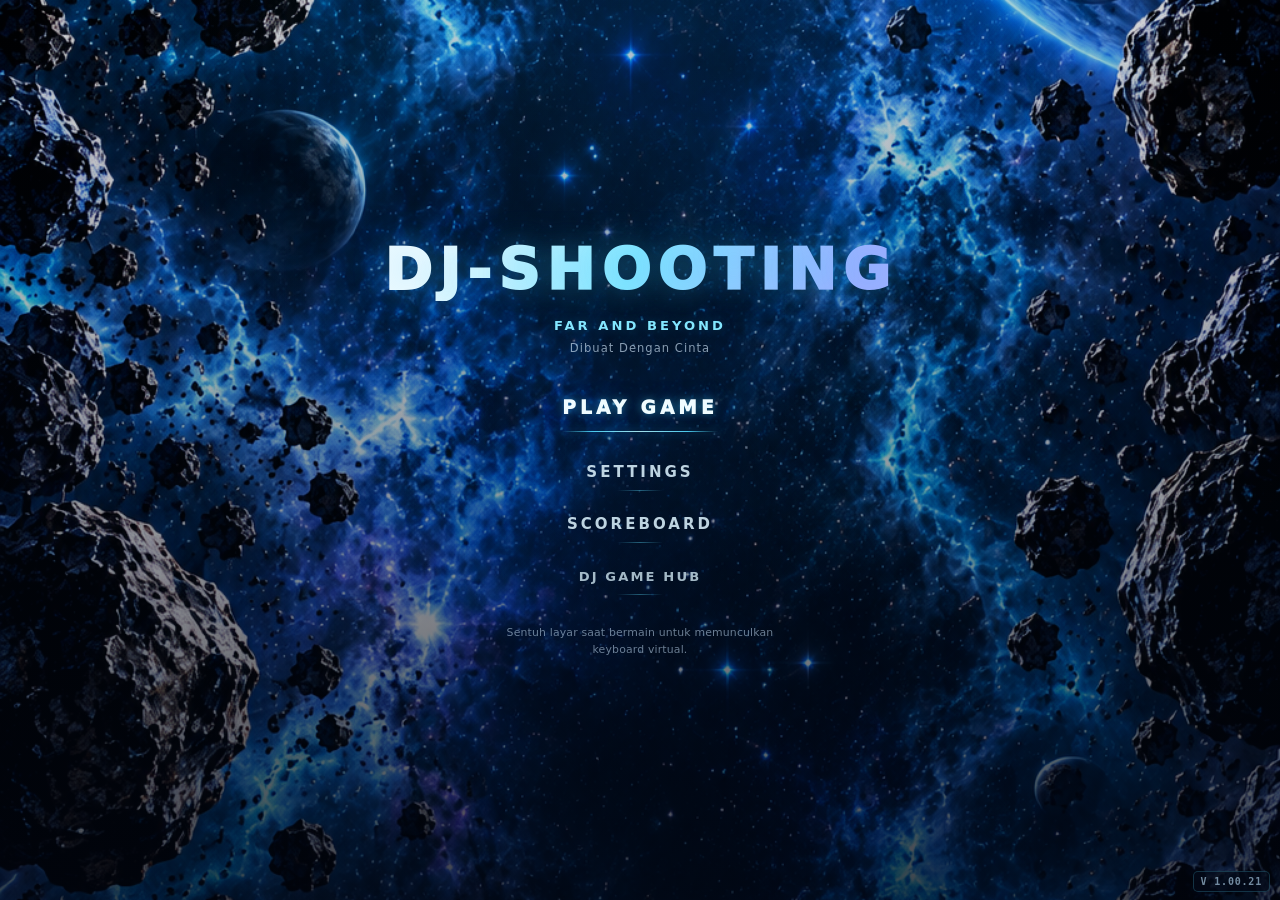
<file: index.html>
<!DOCTYPE html>
<html lang="id">
<head>
    <meta charset="UTF-8">
    <meta name="viewport" content="width=device-width, initial-scale=1.0, maximum-scale=1.0, user-scalable=no">
    <title>DJ-Shooting: Far And Beyond</title>
    <link rel="apple-touch-icon" sizes="180x180" href="IMG_6628.jpeg">
    <link rel="icon" type="image/png" sizes="32x32" href="IMG_6628.jpeg">

    <link rel="stylesheet" href="assets/css/game.css?v=1.00.21">
</head>
<body>

    <div class="scanlines"></div>

    <input type="text" id="hiddenInput" autocomplete="off" autocorrect="off" autocapitalize="none" spellcheck="false">

    <button id="pauseBtn" class="pause-btn hidden" type="button" onclick="pauseGame()" aria-label="Pause game" title="Pause game">
        <svg class="pause-glyph" viewBox="0 0 36 36" aria-hidden="true" focusable="false">
          <defs><linearGradient id="pauseChrome" x1="0" y1="0" x2="0" y2="1"><stop offset="0" stop-color="#e5fbff"/><stop offset=".48" stop-color="#7ce7ff"/><stop offset="1" stop-color="#2798d6"/></linearGradient></defs>
          <path d="M10 2.5H26L33.5 10V26L26 33.5H10L2.5 26V10Z" fill="rgba(3,18,36,.75)" stroke="#42d8ff" stroke-width="1.25"/>
          <path d="M11.5 9.5H15.5V26.5H11.5Z M20.5 9.5H24.5V26.5H20.5Z" fill="url(#pauseChrome)"/>
          <path d="M11.5 9.5H15.5 M20.5 9.5H24.5" stroke="#fff" stroke-opacity=".8" stroke-width=".7"/>
        </svg>
    </button>

    <canvas id="gameCanvas"></canvas>
    <section id="gameKeyboard" class="game-keyboard hidden" aria-label="Keyboard khusus DJ-Shooting">
      <div class="game-keyboard-rows" role="group" aria-label="Huruf untuk mengetik kata musuh">
        <div class="game-key-row"><button type="button" class="game-key" data-key="Q">Q</button><button type="button" class="game-key" data-key="W">W</button><button type="button" class="game-key" data-key="E">E</button><button type="button" class="game-key" data-key="R">R</button><button type="button" class="game-key" data-key="T">T</button><button type="button" class="game-key" data-key="Y">Y</button><button type="button" class="game-key" data-key="U">U</button><button type="button" class="game-key" data-key="I">I</button><button type="button" class="game-key" data-key="O">O</button><button type="button" class="game-key" data-key="P">P</button></div>
        <div class="game-key-row game-key-row-middle"><button type="button" class="game-key" data-key="A">A</button><button type="button" class="game-key" data-key="S">S</button><button type="button" class="game-key" data-key="D">D</button><button type="button" class="game-key" data-key="F">F</button><button type="button" class="game-key" data-key="G">G</button><button type="button" class="game-key" data-key="H">H</button><button type="button" class="game-key" data-key="J">J</button><button type="button" class="game-key" data-key="K">K</button><button type="button" class="game-key" data-key="L">L</button></div>
        <div class="game-key-row game-key-row-short">
          <button type="button" class="game-special-key game-number-key" data-keyboard-mode="number" aria-label="Buka keyboard angka">123</button>
          <button type="button" class="game-key" data-key="Z">Z</button><button type="button" class="game-key" data-key="X">X</button><button type="button" class="game-key" data-key="C">C</button><button type="button" class="game-key" data-key="V">V</button><button type="button" class="game-key" data-key="B">B</button><button type="button" class="game-key" data-key="N">N</button><button type="button" class="game-key" data-key="M">M</button>
          <button type="button" class="game-special-key game-backspace-key" data-keyboard-action="clear" aria-label="Gunakan Clear">CLEAR</button>
        </div>
        <div class="game-key-row game-key-row-bottom game-key-row-space">
          <button type="button" class="game-special-key game-space-key" data-keyboard-action="shield" aria-label="Gunakan Shield">SHIELD <b id="skillCountShieldSpace">0</b></button>
        </div>
      </div>
    </section>
    <button id="floatingBombBtn" class="floating-bomb-button hidden" type="button" aria-label="Gunakan Bomb" title="Ledakkan musuh yang terlihat" disabled>
      <span>BOMB</span><b id="skillCountBombFloating">0</b>
    </button>

    <div id="mainMenu" class="ui-layer">
        <div class="menu-box">
            <h1 id="ui-title">DJ-SHOOTING</h1>
            <p id="ui-subtitle" style="color: #38bdf8; font-size: 15px; margin-bottom: 2px; font-weight: bold; letter-spacing: 3px;">FAR AND BEYOND</p>
            <p id="ui-credits" style="color: #64748b; font-size: 11px; margin-top: 0; margin-bottom: 25px; font-style: italic;">Made With Love</p>
            
            <button id="btn-play" onclick="openShipSelection()">PLAY GAME</button>
            <button id="btn-settings" onclick="openSettings()" style="background: #475569;">SETTINGS</button>
            <button id="btn-scoreboard" onclick="showScoreboard()" style="background: #10b981;">SCOREBOARD</button>
            <button id="btn-hub-return" onclick="window.location.href='https://lipinazzz-sudo.github.io/Mahjong/'" class="hub-return-btn">DJ GAME HUB</button>
            <p id="ui-mobile-hint" class="mobile-hint">Sentuh layar saat bermain untuk memunculkan keyboard virtual.</p>
        </div>
    </div>

    <div id="shipSelectMenu" class="ui-layer hidden ship-select-overlay">
        <section class="ship-select-shell" aria-labelledby="ship-select-title">
            <div class="ship-select-header"><div>
                <p class="ship-select-eyebrow">DJ-SHOOTING / FLEET HANGAR</p>
                <h2 id="ship-select-title">PILIH PESAWAT</h2>
                <p id="ship-select-subtitle" class="ship-select-subtitle">Pilih kapal tempur sebelum memulai misi.</p>
            </div></div>
            <div id="difficultyPicker" class="difficulty-picker" aria-labelledby="difficultyLabel">
                <div class="difficulty-picker-heading">
                    <span id="difficultyLabel">TINGKAT KESULITAN</span>
                </div>
                <div class="difficulty-options" role="group" aria-label="Pilih tingkat kesulitan">
                    <button type="button" class="difficulty-option" data-difficulty="easy" onclick="setDifficulty('easy')" aria-pressed="false"><strong id="difficultyEasyName">MUDAH</strong></button>
                    <button type="button" class="difficulty-option" data-difficulty="medium" onclick="setDifficulty('medium')" aria-pressed="false"><strong id="difficultyMediumName">SEDANG</strong></button>
                    <button type="button" class="difficulty-option" data-difficulty="hard" onclick="setDifficulty('hard')" aria-pressed="false"><strong id="difficultyHardName">SULIT</strong></button>
                </div>
            </div>
            <div id="shipGrid" class="ship-grid" role="group" aria-label="Pilih pesawat"></div>
            <div class="ship-detail-panel">
                <div class="ship-detail-art"><img id="shipPreviewImage" src="assets/ships/aurora.png" alt="Preview kapal terpilih"></div>
                <div class="ship-detail-copy"><p id="ship-detail-kicker" class="ship-detail-kicker">KAPAL TERPILIH</p>
                    <h3 id="shipDetailName">AURORA</h3>
                    <p id="shipDetailDescription">Fighter serbaguna dengan pelindung putih, detail cyan, dan mesin bercahaya.</p>
                    <span id="ship-cosmetic-note" class="ship-cosmetic-note">Pilihan visual saja — aturan dan kemampuan game tetap sama.</span>
                </div><div class="ship-select-actions">
                    <button id="btn-ship-back" type="button" onclick="closeShipSelection()">KEMBALI</button>
                    <button id="btn-ship-start" type="button" onclick="confirmShipSelection()">MULAI GAME</button>
                </div>
            </div>
        </section>
    </div>

    <div id="settingsMenu" class="ui-layer hidden">
        <div class="menu-box">
            <h2 id="ui-settings-title">SETTINGS</h2>
            <div class="setting-row">
                <label id="lbl-bgm">Volume Musik (BGM)</label>
                <input type="range" id="bgmSlider" min="0" max="1" step="0.1" value="0.5" oninput="updateVolume()">
            </div>
            <div class="setting-row">
                <label id="lbl-sfx">Volume Efek (SFX)</label>
                <input type="range" id="sfxSlider" min="0" max="1" step="0.1" value="0.5" oninput="updateVolume()">
            </div>
            <div class="setting-row">
                <label id="lbl-lang">Bahasa</label>
                <select id="langSelect" onchange="saveOptions()">
                    <option value="id">Indonesia</option>
                    <option value="en">English</option>
                </select>
            </div>
            <button id="btn-settings-back" onclick="closeSettings()" style="background: #475569; margin-top: 10px;">KEMBALI</button>
        </div>
    </div>

    <div id="pauseMenu" class="ui-layer hidden">
        <div class="menu-box">
            <h2 id="ui-pause-title" style="color: #38bdf8; text-shadow: 0 0 10px rgba(56, 189, 248, 0.3);">GAME PAUSED</h2>
            
            <div class="setting-row" style="margin-top: 20px;">
                <label id="lbl-pause-bgm">Volume Musik (BGM)</label>
                <input type="range" id="pauseBgmSlider" min="0" max="1" step="0.1" oninput="updateVolume()">
            </div>
            <div class="setting-row">
                <label id="lbl-pause-sfx">Volume Efek (SFX)</label>
                <input type="range" id="pauseSfxSlider" min="0" max="1" step="0.1" oninput="updateVolume()">
            </div>
            <div class="setting-row">
                <label id="lbl-pause-lang">Bahasa</label>
                <select id="pauseLangSelect" onchange="syncOptions('pause')">
                    <option value="id">Indonesia</option>
                    <option value="en">English</option>
                </select>
            </div>

            <button id="btn-resume" onclick="resumeGame()" style="background: #0ea5e9; margin-top: 15px;">RESUME</button>
            <button id="btn-pause-menu" onclick="exitToMenu()" style="background: #ef4444;">MENU UTAMA</button>
            <button id="btn-pause-hub" onclick="window.location.href='https://lipinazzz-sudo.github.io/Mahjong/'" style="background: #082f49; border: 1px solid #38bdf8; color: #bae6fd;">KEMBALI KE DJ GAME HUB</button>
        </div>
    </div>

    <div id="scoreboardMenu" class="ui-layer hidden">
        <div class="menu-box" style="width: 380px;">
            <h2 id="ui-score-title">TOP 5 HIGH SCORES</h2>
            <div id="scoreboardContent"></div>
            <button id="btn-score-back" onclick="closeScoreboard()" style="background: #475569; margin-top: 10px;">KEMBALI</button>
        </div>
    </div>

    <div id="gameOverMenu" class="ui-layer hidden">
        <div class="menu-box">
            <h1 id="ui-gameover-title" style="color: #ef4444; text-shadow: 0 0 10px rgba(239, 68, 68, 0.5);">GAME OVER</h1>
            <h2 id="finalScoreText" style="margin-bottom: 5px;">Score: 0</h2>
            <p id="finalWaveText" style="color: #94a3b8; font-size: 14px; margin-top: 0; margin-bottom: 20px;">Reached: Wave 1</p>
            <section id="gameOverStats" class="game-over-stats" aria-label="Statistik permainan">
                <div class="game-over-stat"><span id="statAccuracyLabel">AKURASI</span><strong id="statAccuracyValue">0%</strong></div>
                <div class="game-over-stat"><span id="statDestroyedLabel">MUSUH DIHANCURKAN</span><strong id="statDestroyedValue">0</strong></div>
                <div class="game-over-stat"><span id="statBestComboLabel">COMBO TERBAIK</span><strong id="statBestComboValue">0</strong></div>
                <div class="game-over-stat"><span id="statDurationLabel">DURASI AKTIF</span><strong id="statDurationValue">0:00</strong></div>
            </section>
            
            <button id="btn-retry" onclick="startGame()">TRY AGAIN</button>
            <button id="btn-go-scoreboard" onclick="showScoreboard()" style="background: #10b981;">SCOREBOARD</button>
            <button id="btn-go-menu" onclick="openMenuUtama()" style="background: #475569;">MENU UTAMA</button>
            <button id="btn-gameover-hub" onclick="window.location.href='https://lipinazzz-sudo.github.io/Mahjong/'" style="background: #082f49; border: 1px solid #38bdf8; color: #bae6fd;">KEMBALI KE DJ GAME HUB</button>
        </div>
    </div>


    <section id="inputDiagnosticsPanel" class="input-diagnostics-panel hidden" aria-label="Diagnostik input keyboard">
      <div class="input-diagnostics-header">
        <strong>INPUT DIAGNOSTICS · V 1.00.21</strong>
        <div>
          <button id="inputDiagnosticsReset" type="button">RESET</button>
          <button id="inputDiagnosticsClose" type="button">SEMBUNYIKAN</button>
          <button id="inputDiagnosticsStop" type="button">STOP TEST</button>
        </div>
      </div>
      <pre id="inputDiagnosticsOutput">Mulai game, buka panel ini dengan mengetuk label versi, lalu ketik beberapa kata.</pre>
      <p>RESET → SEMBUNYIKAN → ketik saat layar tidak tertutup panel → ketuk label versi untuk membaca hasil. STOP TEST mengakhiri pengukuran.</p>
    </section>
    <div id="buildVersion" aria-label="Versi aplikasi">V 1.00.21</div>
    <script src="assets/js/game.js?v=1.00.21"></script>
</body>
</html>
</file>
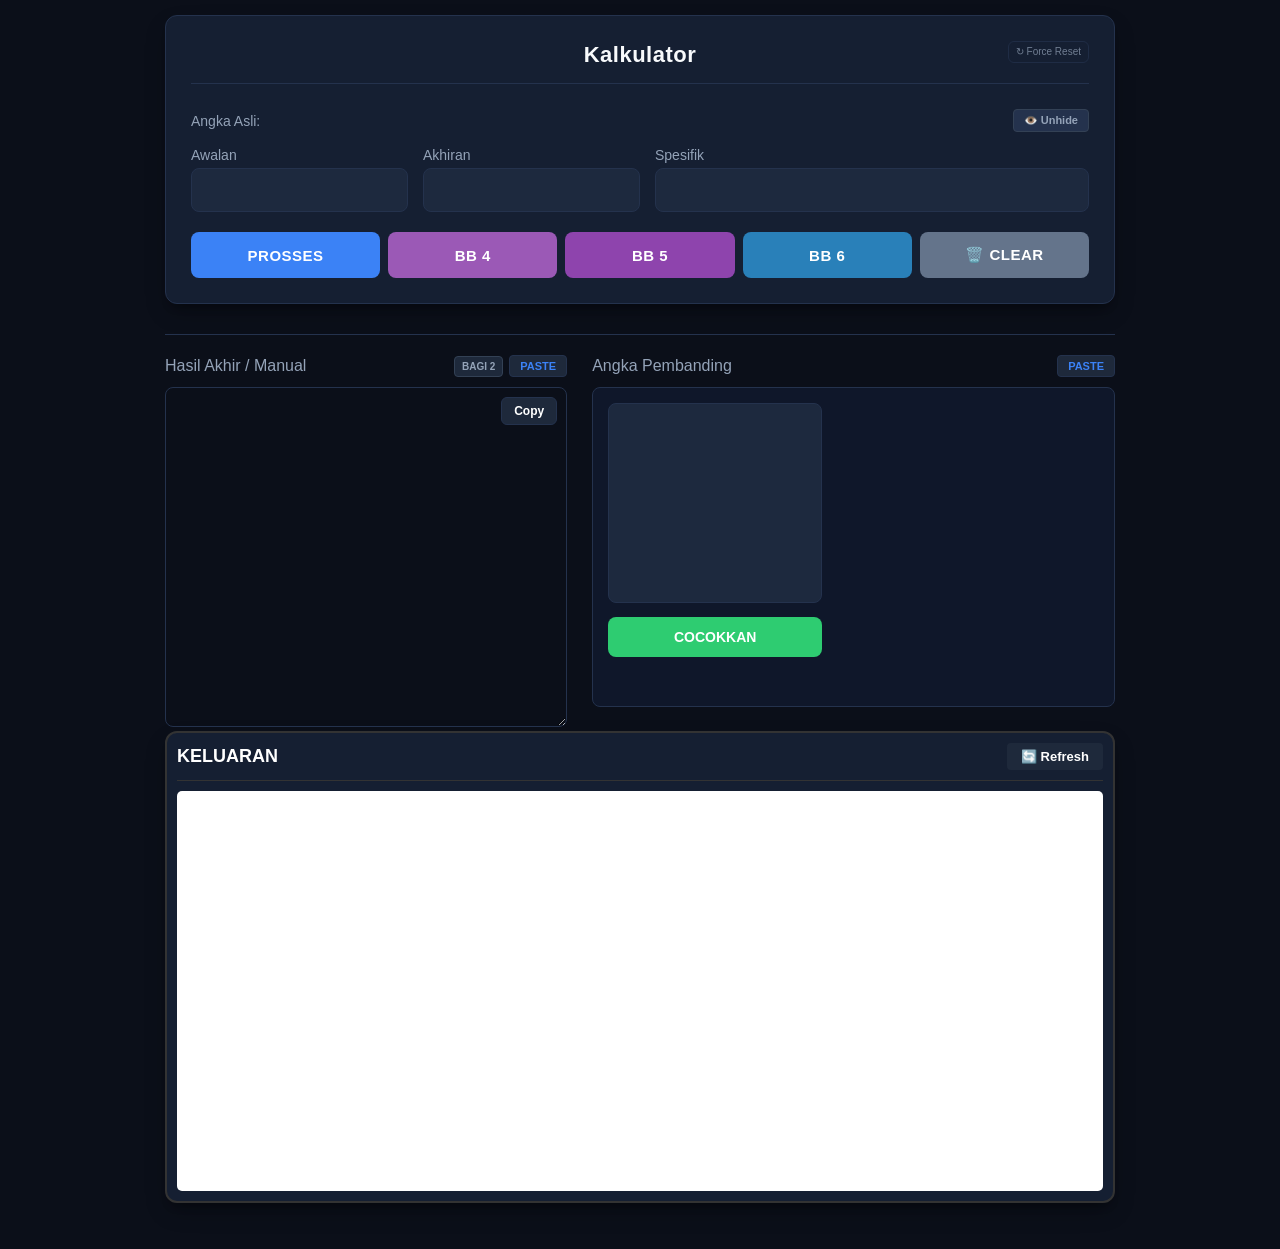
<file: dashboard.html>
<!DOCTYPE html>
<html lang="id">
<head>
    <meta charset="UTF-8">
    <meta name="viewport" content="width=device-width, initial-scale=1.0, maximum-scale=1.0, user-scalable=no">
    <meta http-equiv="Cache-Control" content="no-cache, no-store, must-revalidate">
    <meta http-equiv="Pragma" content="no-cache">
    <meta http-equiv="Expires" content="0">
    <title>Kalkulator Invest</title>
    <style>
        :root {
            --bg-main: #0b0f19;       /* Dark slate biru premium */
            --bg-container: #151f32;  /* Kontainer sedikit lebih terang */
            --text-color: #f8fafc;     /* Putih pudar agar nyaman di mata */
            --border-color: #24324d;   /* Border tipis kebiruan */
            --input-bg: #1d293e;       /* Background input yang kontras */
            --button-color: #3b82f6;   /* Biru modern */
            --button-hover: #2563eb;
        }
        
        body {
            font-family: -apple-system, BlinkMacSystemFont, "Segoe UI", Roboto, Helvetica, Arial, sans-serif;
            background-color: var(--bg-main);
            color: var(--text-color);
            max-width: 950px;
            margin: 0 auto;
            padding: 15px;
        }

        .container {
            background-color: var(--bg-container);
            padding: 25px;
            border-radius: 12px;
            box-shadow: 0 10px 25px -5px rgba(0, 0, 0, 0.3), 0 8px 10px -6px rgba(0, 0, 0, 0.3);
            border: 1px solid var(--border-color);
            margin-bottom: 30px; 
        }

        .dashboard-title-row {
            position: relative;
            display: flex;
            align-items: center;
            justify-content: center;
            margin: 0 0 25px;
            padding: 0 0 15px;
            border-bottom: 1px solid var(--border-color);
            min-height: 27px;
        }

        .dashboard-title-row h1 {
            color: var(--text-color);
            text-align: center;
            border: 0;
            padding: 0;
            margin: 0;
            width: 100%;
            font-size: 22px;
            font-weight: 600;
            letter-spacing: 0.5px;
        }

        .force-reset-btn {
            position: absolute;
            right: 0;
            top: 0;
            display: inline-flex;
            align-items: center;
            justify-content: center;
            gap: 3px;
            padding: 5px 7px;
            border: 1px solid var(--border-color);
            border-radius: 6px;
            background: transparent;
            color: #94a3b8;
            font-size: 10px;
            font-weight: 500;
            line-height: 1;
            cursor: pointer;
            opacity: 0.72;
            transition: opacity 0.2s, border-color 0.2s, color 0.2s;
        }

        .force-reset-btn:hover,
        .force-reset-btn:focus-visible {
            opacity: 1;
            color: var(--text-color);
            border-color: #64748b;
            outline: none;
        }

        .force-reset-btn:disabled {
            cursor: wait;
            opacity: 0.7;
        }

        .main-layout {
            display: flex;
            flex-direction: column;
            gap: 20px;
        }

        label {
            font-weight: 500;
            display: block;
            margin-top: 10px;
            margin-bottom: 5px;
            color: #94a3b8;
            font-size: 14px;
        }

        textarea, input[type="text"] {
            width: 100%;
            padding: 12px;
            border: 1px solid var(--border-color);
            border-radius: 8px;       
            box-sizing: border-box;
            font-family: 'JetBrains Mono', 'Fira Code', monospace;
            font-size: 16px; /* Update anti-zoom di iOS */
            background-color: var(--input-bg);
            color: var(--text-color);
            transition: border-color 0.2s, box-shadow 0.2s;
        }

        textarea:focus, input[type="text"]:focus {
            outline: none;
            border-color: var(--button-color);
            box-shadow: 0 0 0 3px rgba(59, 130, 246, 0.2);
        }

        #inputData {
            background-color: transparent;
            border: 1px solid var(--border-color);
            border-radius: 8px;
            resize: vertical;
            height: 180px;
            padding: 10px;
            font-size: 16px; 
            letter-spacing: 0.5px;
            line-height: 1.5;
            overflow-y: auto;
        }

        .grid-inputs {
            display: grid;
            grid-template-columns: 1fr 1fr 2fr;
            gap: 15px;
        }

        button.btn-execute {
            background-color: var(--button-color);
            color: white;
            border: none;
            padding: 14px 20px;
            font-size: 15px;
            font-weight: 600;
            border-radius: 8px;
            cursor: pointer;
            width: 100%;
            transition: all 0.2s ease;
            text-transform: uppercase;
            letter-spacing: 0.5px;
        }

        button.btn-execute:hover {
            background-color: var(--button-hover);
            transform: translateY(-1px);
        }

        button.btn-execute:active {
            transform: translateY(1px);
        }

        .bottom-layout {
            margin-top: 30px;
            padding-top: 20px;
            border-top: 1px solid var(--border-color);
            display: flex;
            flex-direction: column;
            gap: 25px;
        }

        .output-container {
            position: relative;
            width: 100%;
        }

        #outputData {
            background-color: transparent;
            border: 1px solid var(--border-color);
            color: #34d399;
            font-weight: bold;
            padding-right: 80px;
            resize: vertical;
            height: 200px;
            font-size: 16px;
            line-height: 1.6;
            overflow-y: auto;
        }

        button.btn-copy {
            position: absolute;
            top: 10px;
            right: 10px;
            background-color: #1e293b;
            color: white;
            border: 1px solid var(--border-color);
            padding: 6px 12px;
            font-size: 12px;
            font-weight: bold;
            border-radius: 6px;
            cursor: pointer;
            transition: background-color 0.2s;
        }

        button.btn-copy:hover {
            background-color: #334155;
        }

        .match-box {
            background-color: #0f172a;
            padding: 15px;
            border-radius: 8px;
            border: 1px solid var(--border-color);
            box-sizing: border-box;
            min-height: 320px;
        }

        .match-layout {
            display: flex;
            flex-direction: column;
            gap: 20px;
        }

        .side-by-side-results {
            display: grid;
            grid-template-columns: 1fr 1fr;
            gap: 15px;
        }

        /* GAYA UNTUK TOMBOL NAVIGASI MELAYANG (FLOATING BUTTONS) */
        .floating-nav {
            position: fixed;
            bottom: 20px;
            right: 20px;
            display: flex;
            flex-direction: column;
            gap: 12px;
            z-index: 9999;
        }

        .nav-btn {
            background-color: #1e293b;
            color: #3b82f6;
            border: 2px solid #24324d;
            border-radius: 50%;
            width: 45px;
            height: 45px;
            font-size: 20px;
            display: flex;
            justify-content: center;
            align-items: center;
            cursor: pointer;
            box-shadow: 0 4px 10px rgba(0,0,0,0.5);
            transition: all 0.2s;
            opacity: 0.8;
        }

        .nav-btn:hover, .nav-btn:active {
            opacity: 1;
            background-color: #3b82f6;
            color: white;
            transform: scale(1.05);
        }

        @media (min-width: 768px) {
            .main-layout {
                display: grid;
                grid-template-columns: 1fr 1.2fr;
                gap: 25px;
            }
            .bottom-layout {
                display: grid;
                grid-template-columns: 1fr 1.3fr;
                gap: 25px;
            }
            #inputData { height: 340px; }
            #outputData { height: 340px; }
            
            .match-layout {
                display: grid;
                grid-template-columns: 1fr 1.2fr;
            }
            
            /* Sembunyikan tombol navigasi jika di layar besar/PC */
            .floating-nav { display: none; }
        }
    </style>
</head>
<body>

<div class="container">
    <div class="dashboard-title-row">
        <h1>Kalkulator</h1>
        <button type="button" id="forceResetBtn" class="force-reset-btn"
            onclick="forceResetDashboard()" title="Bersihkan cache aplikasi dan muat kode terbaru"
            aria-label="Force Reset">↻ Force Reset</button>
    </div>

    <div>
    <div style="display: flex; justify-content: space-between; align-items: center; margin-top: 10px; margin-bottom: 5px;">
        <label for="inputData" style="margin: 0;">Angka Asli:</label>
        <button id="btnToggleInput" onclick="toggleInputData()" style="background-color: #24324d; color: #94a3b8; border: 1px solid #334155; padding: 4px 10px; font-size: 11px; font-weight: bold; border-radius: 4px; cursor: pointer; transition: all 0.2s;">
            👁️ Unhide
        </button>
    </div>
    
    <textarea id="inputData" rows="15" readonly style="display: none;">45.54.68.86.73.37
60.06.23.32.12.21
48.84.26.62.43.34
56.65.04.40.19.91
59.95.07.70.46.64
09.90.15.51.24.42
30.03.57.75.69.96
29.92.13.31.79.97
36.63.08.80.17.71
89.98.38.83.10.01
05.50.74.47.25.52
14.41.49.94.28.82
18.81.58.85.67.76
16.61.78.87.39.93
27.72.35.53.20.02</textarea>
</div>
        
        <div>
            <div class="grid-inputs">
                <div>
                    <label for="hapusAwalan">Awalan</label>
                    <input type="text" id="hapusAwalan">
                </div>
                <div>
                    <label for="hapusAkhiran">Akhiran</label>
                    <input type="text" id="hapusAkhiran">
                </div>
                <div>
                    <label for="hapusSpesifik">Spesifik</label>
                    <input type="text" id="hapusSpesifik">
                </div>
            </div>

            <div style="display: flex; gap: 8px; margin-top: 20px; flex-wrap: wrap;">
                <button class="btn-execute" onclick="prosesAngka()" style="flex: 1; min-width: 100px;">Prosses</button>
                <button class="btn-execute" onclick="ringkasBB(4)" style="background-color: #9b59b6; padding: 14px 10px; flex: 1; min-width: 60px;">BB 4</button>
                <button class="btn-execute" onclick="ringkasBB(5)" style="background-color: #8e44ad; padding: 14px 10px; flex: 1; min-width: 60px;">BB 5</button>
                <button class="btn-execute" onclick="ringkasBB(6)" style="background-color: #2980b9; padding: 14px 10px; flex: 1; min-width: 60px;">BB 6</button>
                <button class="btn-execute" onclick="clearAllFields()" style="background-color: #64748b; padding: 14px 10px; flex: 1; min-width: 90px;">🗑️ Clear</button>
            </div>
        </div>
    </div>

    <div class="bottom-layout">
        <div>
            <div style="display: flex; justify-content: space-between; align-items: center; margin-bottom: 10px;">
                <label style="margin: 0; font-size: 16px;">Hasil Akhir / Manual</label>
                <div style="display: flex; align-items: center; gap: 6px;">
                    <button type="button" onclick="bagiHasilAkhirDuaBagian()" title="Bagi BB 4 angka dan BB 3 angka menjadi 2 bagian"
                        style="background-color: #1e293b; color: #94a3b8; border: 1px solid #334155; padding: 4px 7px; font-size: 10px; font-weight: 600; border-radius: 4px; cursor: pointer; white-space: nowrap;">
                        BAGI 2
                    </button>
                    <button onclick="pasteHasilManual()" style="background-color: #1e293b; color: #3b82f6; border: 1px solid #24324d; padding: 4px 10px; font-size: 11px; font-weight: bold; border-radius: 4px; cursor: pointer;">
                        PASTE
                    </button>
                </div>
            </div>
            
            <div class="output-container">
                <!-- Atribut "readonly" telah dihapus di sini agar bisa diisi manual -->
                <textarea id="outputData"></textarea>
                <button class="btn-copy" onclick="copyHasil()" id="btnCopyText">Copy</button>
            </div>
        </div>

        <div>
            <div style="display: flex; justify-content: space-between; align-items: center; margin-bottom: 10px;">
                <label style="margin: 0; font-size: 16px;">Angka Pembanding</label>
                <button onclick="pastePembanding()" style="background-color: #1e293b; color: #3b82f6; border: 1px solid #24324d; padding: 4px 10px; font-size: 11px; font-weight: bold; border-radius: 4px; cursor: pointer;">
                    PASTE
                </button>
            </div>
            <div class="match-box">
                
                <div class="match-layout">
                    <div class="match-input-side">
                        <textarea id="inputPembanding" style="height: 200px; resize: none;"></textarea>
                        
                        <button class="btn-execute" onclick="cocokkanData()" style="margin-top: 10px; background-color: #2ecc71; font-size: 14px; padding: 12px; letter-spacing: 0;">Cocokkan</button>
                    </div>

                    <div class="match-result-side">
                        
                        <div id="wrapperHasilCocok" style="display: none; flex-direction: column; gap: 15px;">
                            
                            <div id="boxDouble" style="display: none;">
                                <label style="color: #3498db; font-size: 12px; margin-bottom: 5px; display: block;">Angka Double</label>
                                <textarea id="outputDouble" readonly style="height: 50px; border: 1px solid #3498db; color: #3498db; resize: none; width: 100%; box-sizing: border-box;"></textarea>
                            </div>

                            <div id="pesanCocok" style="display: none; color: #2ecc71; font-weight: bold; text-align: center; margin-top: 10px; font-size: 14px;">
                                ✔ Semua Terverifikasi
                            </div>

                            <div id="gridPerbedaan" class="side-by-side-results" style="display: none;">
                                <div style="display: flex; flex-direction: column;">
                                    <label style="color: #e74c3c; font-size: 11px; margin-bottom: 5px;">❌ DARI HASIL ATAS ❌</label>
                                    <textarea id="outputTidakCocok" readonly style="height: 90px; border: 1px solid #e74c3c; color: #e74c3c; resize: none; width: 100%; box-sizing: border-box;"></textarea>
                                </div>

                                <div style="display: flex; flex-direction: column;">
                                    <label style="color: #f39c12; font-size: 11px; margin-bottom: 5px;">❌ DARI PEMBANDING ❌</label>
                                    <textarea id="outputBerlebih" readonly style="height: 90px; border: 1px solid #f39c12; color: #f39c12; resize: none; width: 100%; box-sizing: border-box;"></textarea>
                                </div>
                            </div>

                        </div>
                    </div>
                </div>

            </div>
        </div>
    </div>
</div>

<div class="container" style="padding: 10px; border: 2px solid #333;">
    <div style="display: flex; justify-content: space-between; align-items: center; border-bottom: 1px solid #333; padding-bottom: 10px; margin-bottom: 10px;">
        <h2 style="margin: 0; color: #fff; font-size: 18px;">KELUARAN</h2>
        <button onclick="refreshIframe()" style="background-color: #1e293b; color: white; border: none; padding: 6px 14px; font-size: 13px; font-weight: bold; border-radius: 4px; cursor: pointer; transition: background-color 0.2s;">
            🔄 Refresh
        </button>
    </div>
    
    <div style="width: 100%; height: 400px; overflow-y: auto; overflow-x: hidden; position: relative; border-radius: 5px; background: white;">
        <iframe 
            id="webIframe"
            src="https://toto.sdy2024.com" 
            style="width: 100%; height: 1000px; border: none;">
        </iframe>
    </div>
</div>

<div class="floating-nav">
    <button class="nav-btn" onclick="window.scrollTo({top: 0, behavior: 'smooth'})" title="Ke Atas">⬆️</button>
    <button class="nav-btn" onclick="window.scrollTo({top: document.body.scrollHeight, behavior: 'smooth'})" title="Ke Bawah">⬇️</button>
</div>

<script>
    // Bersihkan parameter cache-buster setelah versi terbaru selesai dimuat.
    (function cleanForceResetQuery() {
        const currentUrl = new URL(window.location.href);
        if (currentUrl.searchParams.has('_forceReset')) {
            currentUrl.searchParams.delete('_forceReset');
            const cleanUrl = currentUrl.pathname + currentUrl.search + currentUrl.hash;
            window.history.replaceState(null, document.title, cleanUrl);
        }
    })();

    async function forceResetDashboard() {
        const confirmed = window.confirm(
            'Force Reset akan membersihkan cache aplikasi dan memuat ulang kode terbaru. Semua input serta hasil sementara di halaman ini akan hilang. Lanjutkan?'
        );
        if (!confirmed) return;

        const button = document.getElementById('forceResetBtn');
        if (button) {
            button.disabled = true;
            button.textContent = '↻ Memuat...';
        }

        try {
            if ('caches' in window) {
                const cacheNames = await caches.keys();
                const appCaches = cacheNames.filter(name =>
                    name === 'splitter-pro-v2' || name.startsWith('splitter-pro-')
                );
                await Promise.all(appCaches.map(name => caches.delete(name)));
            }
        } catch (error) {
            // Lanjutkan dengan URL unik jika Cache Storage tidak tersedia.
            console.warn('Cache aplikasi tidak dapat dibersihkan sepenuhnya:', error);
        }

        const refreshUrl = new URL(window.location.href);
        refreshUrl.searchParams.set('_forceReset', String(Date.now()));
        window.location.replace(refreshUrl.toString());
    }

    // FILTER DATA ASLI
    function bersihkanInput(str) {
        if (!str) return [];
        return str.split('.').map(item => item.trim()).filter(item => item !== '');
    }

    function prosesAngka() {
        const inputStr = document.getElementById('inputData').value;
        const awalanArr = bersihkanInput(document.getElementById('hapusAwalan').value);
        const akhiranArr = bersihkanInput(document.getElementById('hapusAkhiran').value);
        const spesifikArr = bersihkanInput(document.getElementById('hapusSpesifik').value);

        let rawArray = inputStr.replace(/\n/g, '.').split('.');
        let numArray = rawArray.map(n => n.trim()).filter(n => n !== '');

        if (numArray.length === 0) {
            document.getElementById('outputData').value = "";
            return;
        }

        let hasil = [];

        for (let angka of numArray) {
            let harusDihapus = false;
            for (let awalan of awalanArr) {
                if (angka.startsWith(awalan)) { harusDihapus = true; break; }
            }
            if (!harusDihapus) {
                for (let akhiran of akhiranArr) {
                    if (angka.endsWith(akhiran)) { harusDihapus = true; break; }
                }
            }
            if (!harusDihapus) {
                if (spesifikArr.includes(angka)) { harusDihapus = true; }
            }
            if (!harusDihapus) { hasil.push(angka); }
        }

        let barisHasil = [];
        for (let i = 0; i < hasil.length; i += 6) {
            barisHasil.push(hasil.slice(i, i + 6).join('.'));
        }

        document.getElementById('outputData').value = barisHasil.join('\n');
        document.getElementById('btnCopyText').innerText = "Copy";
    }

    // FUNGSI UNTUK MEMECAH FORMAT "123 bb 2a X" KEMBALI JADI ANGKA SATUAN
    function parseAndExpand(str) {
        let result = [];
        let regexBB = /(\d+)\s+bb\s+(2d|2a\s*x)/gi;
        let match;
        let processedStr = str;
        
        while ((match = regexBB.exec(str)) !== null) {
            let d = match[1];
            for(let i=0; i<d.length; i++) {
                for(let j=0; j<d.length; j++) {
                    if(i !== j) result.push(d[i]+d[j]);
                }
            }
            processedStr = processedStr.replace(match[0], ' ');
        }
        
        let nums = processedStr.replace(/[\n\s,.]+/g, ' ').split(' ').filter(Boolean);
        result.push(...nums);
        return result;
    }

  function ringkasBB(bbLength = 4) {
    const outputTextArea = document.getElementById('outputData');
    let val = outputTextArea.value;
    if (!val) {
        alert("Kolom Hasil Akhir masih kosong. Silakan proses dulu atau isi manual.");
        return;
    }

    let angka2D = parseAndExpand(val); 
    angka2D = [...new Set(angka2D)].filter(n => /^\d{2}$/.test(n));

    let digits = '0123456789';
    let subsets = [];
    let f = function(prefix, str) {
        for (let i = 0; i < str.length; i++) {
            subsets.push(prefix + str[i]);
            f(prefix + str[i], str.slice(i + 1));
        }
    };
    f('', digits);
    
    subsets = subsets.filter(s => s.length === bbLength);

    let validSubsets = subsets.filter(subset => {
        let perms = [];
        for(let i=0; i<bbLength; i++) {
            for(let j=0; j<bbLength; j++) {
                if(i !== j) perms.push(subset[i]+subset[j]);
            }
        }
        return perms.every(p => angka2D.includes(p));
    });

    for (let i = validSubsets.length - 1; i > 0; i--) {
        const j = Math.floor(Math.random() * (i + 1));
        [validSubsets[i], validSubsets[j]] = [validSubsets[j], validSubsets[i]];
    }

    let bbGroups = [];
    let usedPerms = new Set();
    
    for (let subset of validSubsets) {
        let perms = [];
        for(let i=0; i<bbLength; i++) {
            for(let j=0; j<bbLength; j++) {
                if(i !== j) perms.push(subset[i]+subset[j]);
            }
        }
        
        let isOverlap = perms.some(p => usedPerms.has(p));
        
        if (!isOverlap) {
            bbGroups.push(subset + " bb 2a X");
            perms.forEach(p => usedPerms.add(p));
            if (bbGroups.length === 2) break; 
        }
    }
    
    angka2D = angka2D.filter(a => !usedPerms.has(a));
    
    let pairs = [];
    let singles = [];
    let processed = new Set();
    
    for (let i = 0; i < angka2D.length; i++) {
        let num = angka2D[i];
        if (processed.has(num)) continue;
        
        let rev = num[1] + num[0];
        
        if (num === rev) {
            singles.push(num);
            processed.add(num);
            continue;
        }
        
        let hasReverse = angka2D.includes(rev) && !processed.has(rev);
        if (hasReverse) {
            pairs.push([num, rev]);
            processed.add(num);
            processed.add(rev);
        } else {
            singles.push(num);
            processed.add(num);
        }
    }

    let blocks = [];
    for (let p of pairs) {
        if (Math.random() > 0.5) p = [p[1], p[0]];
        blocks.push({ type: 'pair', data: p });
    }
    for (let s of singles) {
        blocks.push({ type: 'single', data: [s] });
    }
    
    for (let i = blocks.length - 1; i > 0; i--) {
        const j = Math.floor(Math.random() * (i + 1));
        [blocks[i], blocks[j]] = [blocks[j], blocks[i]];
    }
    
    let finalRows = [];
    let currentRow = [];
    
    for (let i = 0; i < blocks.length; i++) {
        let b = blocks[i];
        let spaceLeft = 6 - currentRow.length;
        
        if (b.type === 'pair') {
            if (spaceLeft >= 2) {
                currentRow.push(...b.data);
            } else {
                let foundSingleIdx = -1;
                for (let j = i + 1; j < blocks.length; j++) {
                    if (blocks[j].type === 'single') {
                        foundSingleIdx = j;
                        break;
                    }
                }
                
                if (foundSingleIdx !== -1) {
                    let singleBlock = blocks.splice(foundSingleIdx, 1)[0];
                    currentRow.push(...singleBlock.data);
                    finalRows.push(currentRow);
                    currentRow = [];
                    i--; 
                } else {
                    currentRow.push(b.data[0]);
                    finalRows.push(currentRow);
                    currentRow = [b.data[1]];
                }
            }
        } else {
            currentRow.push(...b.data);
        }
        
        if (currentRow.length === 6) {
            finalRows.push(currentRow);
            currentRow = [];
        }
    }
    if (currentRow.length > 0) {
        finalRows.push(currentRow);
    }

    let finalOutput = [];
    let barisAngka = [];
    for (let row of finalRows) {
        barisAngka.push(row.join('.'));
    }

    if (barisAngka.length > 0) {
        finalOutput.push(barisAngka.join('\n'));
    }

    if (bbGroups.length > 0) {
        if (finalOutput.length > 0) finalOutput.push('---');
        finalOutput.push(bbGroups.join('\n'));
    }

    outputTextArea.value = finalOutput.join('\n');
}

    function copyHasil() {
        const outputTextArea = document.getElementById('outputData');
        if (!outputTextArea.value) return;

        outputTextArea.select();
        outputTextArea.setSelectionRange(0, 99999);

        navigator.clipboard.writeText(outputTextArea.value).then(() => {
            const btnCopy = document.getElementById('btnCopyText');
            btnCopy.innerText = "Copied!";
            setTimeout(() => {
                btnCopy.innerText = "Copy";
            }, 2000);
        });
    }

    // FUNGSI PENCOCOK DATA
    function cocokkanData() {
        const hasilProsesStr = document.getElementById('outputData').value;
        const pembandingStr = document.getElementById('inputPembanding').value;
        
        const wrapper = document.getElementById('wrapperHasilCocok');
        const boxDouble = document.getElementById('boxDouble');
        const outputDouble = document.getElementById('outputDouble');
        const pesanCocok = document.getElementById('pesanCocok');
        const gridPerbedaan = document.getElementById('gridPerbedaan');
        const outputTidakCocok = document.getElementById('outputTidakCocok');
        const outputBerlebih = document.getElementById('outputBerlebih');

        wrapper.style.display = 'flex';
        boxDouble.style.display = 'none';
        pesanCocok.style.display = 'none';
        gridPerbedaan.style.display = 'none';
        outputDouble.value = '';
        outputTidakCocok.value = '';
        outputBerlebih.value = '';

        if (!hasilProsesStr || !pembandingStr) {
            alert("Mohon isi kolom 'Hasil Akhir / Manual' dan kolom 'Angka Pembanding' sebelum menekan Cocokkan.");
            wrapper.style.display = 'none';
            return;
        }

        let rawPembandingArr = parseAndExpand(pembandingStr);
        
        let cekSet = new Set();
        let doubleSet = new Set();

        for (let num of rawPembandingArr) {
            if (cekSet.has(num)) {
                doubleSet.add(num);
            } else {
                cekSet.add(num);
            }
        }

        let arrDouble = Array.from(doubleSet);
        if (arrDouble.length > 0) {
            boxDouble.style.display = 'block';
            outputDouble.value = arrDouble.join(' ');
        }

        let hasilArr = parseAndExpand(hasilProsesStr);
        let pembandingUnikArr = Array.from(cekSet); 

        let tidakDitemukan = hasilArr.filter(angka => !pembandingUnikArr.includes(angka));
        let angkaBerlebih = pembandingUnikArr.filter(angka => !hasilArr.includes(angka));

        if (tidakDitemukan.length === 0 && angkaBerlebih.length === 0) {
            pesanCocok.style.display = 'block';
        } else {
            gridPerbedaan.style.display = 'grid'; 
            
            if (tidakDitemukan.length > 0) {
                outputTidakCocok.value = tidakDitemukan.join(' ');
            } else {
                outputTidakCocok.value = "-";
            }

            if (angkaBerlebih.length > 0) {
                outputBerlebih.value = angkaBerlebih.join(' ');
            } else {
                outputBerlebih.value = "-";
            }
        }
    }
    
// FUNGSI REFRESH IFRAME + ANTI CACHE
function refreshIframe() {
    const iframe = document.getElementById('webIframe');
    let urlDasar = iframe.src.split('?')[0];
    iframe.src = urlDasar + '?t=' + new Date().getTime();
}

// FUNGSI TOGGLE HIDE/UNHIDE ANGKA ASLI
function toggleInputData() {
    const inputArea = document.getElementById('inputData');
    const btnToggle = document.getElementById('btnToggleInput');
    
    if (inputArea.style.display === 'none') {
        inputArea.style.display = 'block';
        btnToggle.innerHTML = '🙈 Hide';
        btnToggle.style.backgroundColor = '#3b82f6'; 
        btnToggle.style.color = '#fff';
    } else {
        inputArea.style.display = 'none';
        btnToggle.innerHTML = '👁️ Unhide';
        btnToggle.style.backgroundColor = '#24324d'; 
        btnToggle.style.color = '#94a3b8';
    }
}

// FUNGSI CLEAR ALL FIELDS
function clearAllFields() {
    document.getElementById('hapusAwalan').value = '';
    document.getElementById('hapusAkhiran').value = '';
    document.getElementById('hapusSpesifik').value = '';
    document.getElementById('inputPembanding').value = '';
    document.getElementById('outputData').value = '';
    document.getElementById('wrapperHasilCocok').style.display = 'none';
    document.getElementById('btnCopyText').innerText = "Copy";
}

// FUNGSI PASTE PEMBANDING
function pastePembanding() {
    navigator.clipboard.readText()
    .then(text => {
        document.getElementById('inputPembanding').value = text;
    })
    .catch(err => {
        alert('Gagal membaca clipboard. Pastikan browser diizinkan.');
    });
}

// BAGI HASIL AKHIR MENJADI 2 BAGIAN TANPA MEMBUAT ANGKA BARU
function bagiHasilAkhirDuaBagian() {
    const outputTextArea = document.getElementById('outputData');
    const originalText = outputTextArea.value;

    if (!originalText.trim()) {
        alert('Kolom Hasil Akhir masih kosong.');
        return;
    }

    const lines = originalText.split(/\r?\n/);
    const bb4Lines = [];
    const bb3Lines = [];
    const otherBBDigits = [];
    const ordinaryNumbers = [];

    for (const rawLine of lines) {
        const line = rawLine.trim();
        if (!line || /^[-—]+$/.test(line)) continue;

        const bbMatch = line.match(/^(\d+)\s*bb\b/i);
        if (bbMatch) {
            const digitLength = bbMatch[1].length;
            if (digitLength === 4) {
                bb4Lines.push(line);
            } else if (digitLength === 3) {
                bb3Lines.push(line);
            } else {
                otherBBDigits.push(digitLength);
            }
            continue;
        }

        // Baca hanya angka 2D yang sudah ada; jangan membuat angka baru.
        const foundNumbers = line.split(/[\s.,]+/).filter(token => /^\d{2}$/.test(token));
        ordinaryNumbers.push(...foundNumbers);
    }

    if (otherBBDigits.length > 0) {
        alert('Ditemukan BB selain 4 angka dan 3 angka. Hasil tidak diubah agar data lain tidak hilang.');
        return;
    }

    if (bb4Lines.length !== 2) {
        alert(
            'Tombol BAGI 2 membutuhkan tepat 2 BB 4 angka. ' +
            'Saat ini ditemukan ' + bb4Lines.length + '. Hasil tidak diubah.'
        );
        return;
    }

    // Izinkan tombol ditekan kembali setelah hasil terbagi: gunakan BB3 yang sudah terbentuk.
    let selectedBB3Lines = [];
    let numbersAfterBB3 = [];

    if (bb3Lines.length === 2 && ordinaryNumbers.length === 33) {
        selectedBB3Lines = bb3Lines.slice();
        numbersAfterBB3 = ordinaryNumbers.slice();
    } else if (bb3Lines.length === 0 && ordinaryNumbers.length === 45) {
        if (new Set(ordinaryNumbers).size !== ordinaryNumbers.length) {
            alert('Ada angka biasa yang duplikat. Hasil tidak diubah agar jumlah angka tetap akurat.');
            return;
        }

        const ordinarySet = new Set(ordinaryNumbers);
        const digitSets = [];
        const digits = '0123456789';

        // Cari semua kombinasi 3 digit yang keenam pasangan bolak-baliknya
        // benar-benar tersedia di antara 45 angka biasa yang tersisa.
        function buildDigitSets(prefix, remainingDigits) {
            if (prefix.length === 3) {
                digitSets.push(prefix);
                return;
            }
            for (let i = 0; i < remainingDigits.length; i++) {
                buildDigitSets(prefix + remainingDigits[i], remainingDigits.slice(i + 1));
            }
        }
        buildDigitSets('', digits);

        const validBB3 = digitSets.map(digitSet => {
            const pairs = [];
            for (let i = 0; i < digitSet.length; i++) {
                for (let j = 0; j < digitSet.length; j++) {
                    if (i !== j) pairs.push(digitSet[i] + digitSet[j]);
                }
            }
            return { digitSet, pairs };
        }).filter(candidate => candidate.pairs.every(pair => ordinarySet.has(pair)));

        // Acak pilihan seperti fungsi BB yang sudah ada, lalu cari dua grup
        // yang tidak memakai pasangan 2D yang sama.
        for (let i = validBB3.length - 1; i > 0; i--) {
            const j = Math.floor(Math.random() * (i + 1));
            [validBB3[i], validBB3[j]] = [validBB3[j], validBB3[i]];
        }

        let selectedCandidates = null;
        for (let i = 0; i < validBB3.length && !selectedCandidates; i++) {
            const firstPairs = new Set(validBB3[i].pairs);
            for (let j = i + 1; j < validBB3.length; j++) {
                if (validBB3[j].pairs.every(pair => !firstPairs.has(pair))) {
                    selectedCandidates = [validBB3[i], validBB3[j]];
                    break;
                }
            }
        }

        if (!selectedCandidates) {
            alert('Tidak ditemukan 2 kombinasi BB 3 angka yang valid dan tidak saling bertumpuk dari 45 angka tersisa. Hasil tidak diubah.');
            return;
        }

        const bb3CoveredPairs = new Set();
        selectedCandidates.forEach(candidate => {
            candidate.pairs.forEach(pair => bb3CoveredPairs.add(pair));
            selectedBB3Lines.push(candidate.digitSet + ' bb 2a X');
        });

        // Enam pasangan untuk setiap BB3 dipindahkan dari angka biasa ke notasi BB3.
        numbersAfterBB3 = ordinaryNumbers.filter(number => !bb3CoveredPairs.has(number));

        if (numbersAfterBB3.length !== 33 || bb3CoveredPairs.size !== 12) {
            alert('Pemeriksaan jumlah angka tidak cocok. Hasil tidak diubah agar tidak ada data yang hilang.');
            return;
        }
    } else {
        alert(
            'Format sumber belum sesuai. Gunakan BB 4 terlebih dahulu, sehingga hasil berisi ' +
            '2 BB 4 angka dan 45 angka biasa. Jika sudah pernah dibagi, hasil harus berisi ' +
            '2 BB 4 angka, 2 BB 3 angka, dan 33 angka biasa. ' +
            'Saat ini ditemukan BB 4: ' + bb4Lines.length +
            ', BB 3: ' + bb3Lines.length +
            ', angka biasa: ' + ordinaryNumbers.length + '.'
        );
        return;
    }

    if (numbersAfterBB3.length !== 33 || selectedBB3Lines.length !== 2) {
        alert('Jumlah akhir tidak sesuai target 69 angka. Hasil tidak diubah.');
        return;
    }

    function groupIntoSix(numbers) {
        const rows = [];
        for (let i = 0; i < numbers.length; i += 6) {
            rows.push(numbers.slice(i, i + 6).join('.'));
        }
        return rows;
    }

    // 33 angka biasa dibagi menjadi 23 di bagian pertama dan 10 di bagian kedua.
    const firstPartNumbers = numbersAfterBB3.slice(0, 23);
    const secondPartNumbers = numbersAfterBB3.slice(23);

    const firstPart = [
        ...groupIntoSix(firstPartNumbers), // 6, 6, 6, 5 angka
        bb4Lines[0],
        selectedBB3Lines[0]
    ];
    const secondPart = [
        bb4Lines[1],
        selectedBB3Lines[1],
        ...groupIntoSix(secondPartNumbers) // 6, 4 angka
    ];

    outputTextArea.value = firstPart.join('\n') + '\n---\n' + secondPart.join('\n');
    document.getElementById('btnCopyText').innerText = 'Copy';
}

// FUNGSI PASTE HASIL AKHIR MANUAL
function pasteHasilManual() {
    navigator.clipboard.readText()
    .then(text => {
        document.getElementById('outputData').value = text;
    })
    .catch(err => {
        alert('Gagal membaca clipboard. Pastikan browser diizinkan.');
    });
}
</script>

</body>
</html>
</file>
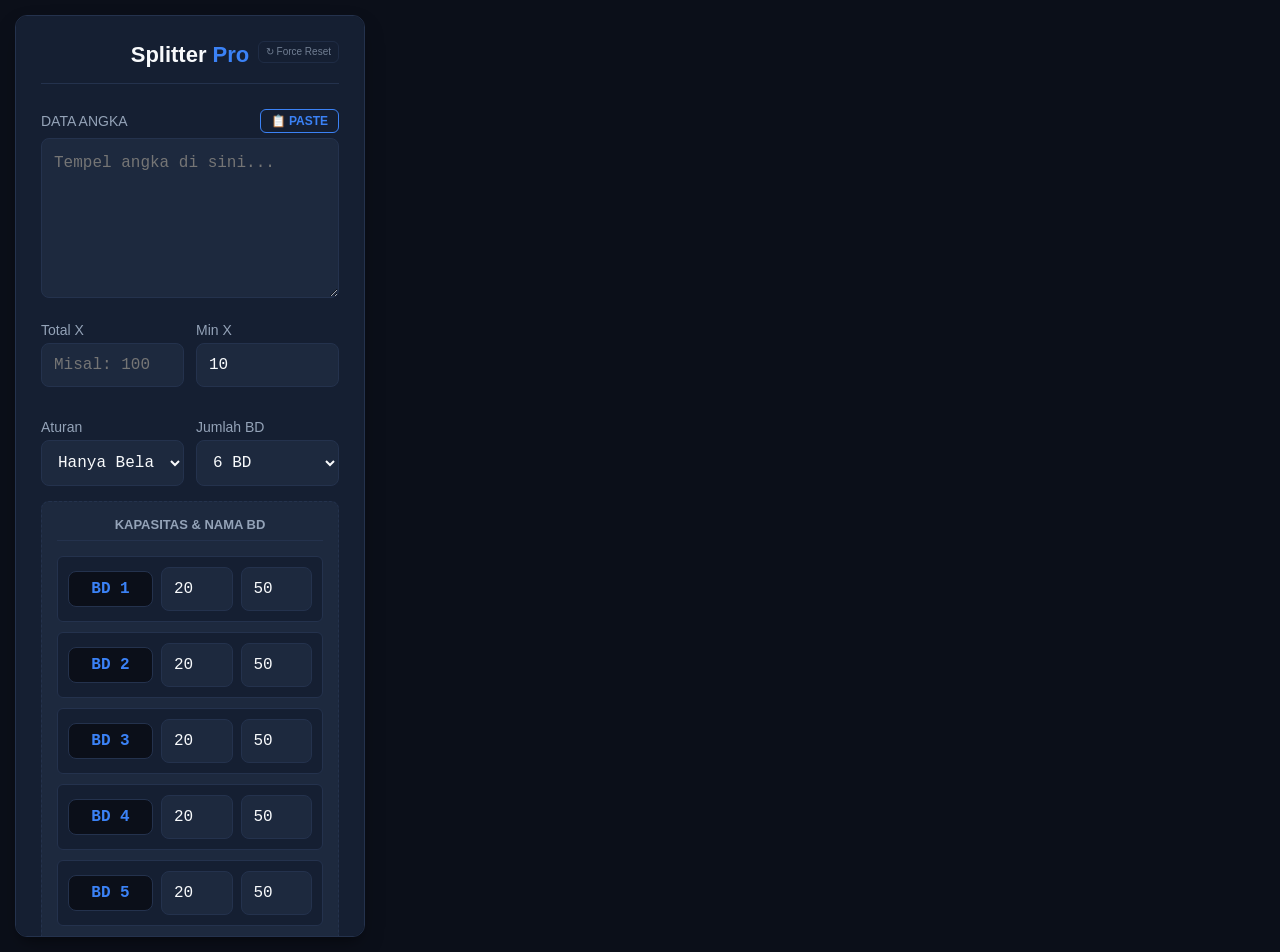
<file: dashboard2.html>
<!DOCTYPE html>
<html lang="id">
<head>
    <meta charset="UTF-8">
    <meta name="viewport" content="width=device-width, initial-scale=1.0, maximum-scale=1.0, user-scalable=no">
    <!-- Meta tag untuk PWA -->
    <meta name="theme-color" content="#0b0f19">
    <meta name="apple-mobile-web-app-capable" content="yes">
    <meta name="apple-mobile-web-app-status-bar-style" content="black-translucent">
    <meta name="apple-mobile-web-app-title" content="Splitter Pro">
    <link rel="apple-touch-icon" href="[data-uri]">
    
    <title>Splitter Pro - Premium Edition</title>
    <style>
        :root {
            --bg-main: #0b0f19;       
            --bg-container: #151f32; 
            --text-color: #f8fafc;     
            --text-muted: #94a3b8;     
            --border-color: #24324d;   
            --input-bg: #1d293e;       
            --button-color: #3b82f6;   
            --button-hover: #2563eb;
            --accent-green: #34d399;   
            --danger-color: #ef4444;   
            --warning-color: #fbbf24;
            --wa-color: #25D366;       
        }
        
        body {
            font-family: -apple-system, BlinkMacSystemFont, "Segoe UI", Roboto, Helvetica, Arial, sans-serif;
            background-color: var(--bg-main);
            color: var(--text-color);
            margin: 0;
            padding: 15px;
            min-height: 100vh;
        }

        .layout-wrapper {
            display: grid;
            grid-template-columns: 350px 1fr;
            gap: 25px;
            max-width: 1400px;
            margin: 0 auto;
            align-items: start;
        }

        .sidebar-left {
            background-color: var(--bg-container);
            padding: 25px;
            border-radius: 12px;
            box-shadow: 0 10px 25px -5px rgba(0, 0, 0, 0.3), 0 8px 10px -6px rgba(0, 0, 0, 0.3);
            border: 1px solid var(--border-color);
            position: sticky;
            top: 15px;
            max-height: calc(100vh - 30px);
            overflow-y: auto;
            -webkit-overflow-scrolling: touch;
        }

        .main-content {
            background-color: transparent;
            min-height: 500px;
        }

        .app-title-row {
            position: relative;
            display: flex;
            align-items: center;
            justify-content: center;
            margin: 0 0 25px;
            padding: 0 0 15px;
            border-bottom: 1px solid var(--border-color);
            min-height: 27px;
        }
        .app-title-row h1 {
            color: var(--text-color);
            text-align: center;
            border: 0;
            padding: 0;
            margin: 0;
            width: 100%;
            font-size: 22px;
            font-weight: 600;
        }
        .app-title-row h1 span { color: var(--button-color); }

        .force-reset-btn {
            position: absolute;
            right: 0;
            top: 0;
            display: inline-flex;
            align-items: center;
            justify-content: center;
            gap: 3px;
            padding: 5px 7px;
            border: 1px solid var(--border-color);
            border-radius: 6px;
            background: transparent;
            color: var(--text-muted);
            font-size: 10px;
            font-weight: 500;
            line-height: 1;
            cursor: pointer;
            opacity: 0.72;
            transition: opacity 0.2s, border-color 0.2s, color 0.2s;
        }
        .force-reset-btn:hover,
        .force-reset-btn:focus-visible {
            opacity: 1;
            color: var(--text-color);
            border-color: var(--text-muted);
            outline: none;
        }
        .force-reset-btn:disabled {
            cursor: wait;
            opacity: 0.7;
        }

        .form-group { margin-bottom: 15px; }
        
        label {
            font-weight: 500;
            display: block;
            margin-top: 5px;
            margin-bottom: 5px;
            color: var(--text-muted);
            font-size: 14px;
        }
        
        textarea, input, select {
            width: 100%;
            padding: 12px;
            border: 1px solid var(--border-color);
            border-radius: 8px;        
            box-sizing: border-box;
            font-family: 'JetBrains Mono', 'Fira Code', monospace;
            font-size: 16px; 
            background-color: var(--input-bg);
            color: var(--text-color);
            transition: border-color 0.2s, box-shadow 0.2s;
        }
        textarea { height: 160px; resize: vertical; line-height: 1.5; }

        textarea:focus, input:focus, select:focus {
            outline: none;
            border-color: var(--button-color);
            box-shadow: 0 0 0 3px rgba(59, 130, 246, 0.2);
        }

        .grid-inputs {
            display: grid;
            grid-template-columns: 1fr 1fr;
            gap: 12px;
        }

        .people-config-container {
            background-color: var(--input-bg);
            padding: 15px;
            border-radius: 8px;
            border: 1px dashed var(--border-color);
            margin-bottom: 20px;
        }
        .config-header {
            display: flex; justify-content: center; margin-bottom: 15px; padding-bottom: 8px; border-bottom: 1px solid var(--border-color);
            font-weight: 600; color: var(--text-muted); font-size: 13px; text-transform: uppercase;
        }
        
        .layout-bds { display: grid; grid-template-columns: 1fr; gap: 10px; }

        .person-row {
            display: flex; gap: 8px; align-items: center; padding: 10px; 
            background: var(--bg-container); border-radius: 6px; border: 1px solid var(--border-color);
        }
        
        .person-name-input {
            width: 85px; 
            padding: 8px 5px; 
            font-weight: bold; 
            color: var(--button-color); 
            background-color: var(--bg-main); 
            text-align: center;
        }

        button.btn-execute {
            background-color: var(--button-color);
            color: white;
            border: none;
            padding: 14px 20px;
            font-size: 15px;
            font-weight: 600;
            border-radius: 8px;
            cursor: pointer;
            width: 100%;
            transition: all 0.2s ease;
            text-transform: uppercase;
            box-shadow: 0 4px 6px -1px rgba(0, 0, 0, 0.1);
        }
        button.btn-execute:hover { background-color: var(--button-hover); transform: translateY(-1px); }
        button.btn-execute:active { transform: translateY(1px); }

        .btn-wa {
            background-color: var(--wa-color);
            color: white;
            border: none;
            padding: 16px 20px;
            font-size: 16px;
            font-weight: bold;
            border-radius: 8px;
            cursor: pointer;
            width: 100%;
            margin-bottom: 20px;
            transition: all 0.2s ease;
            text-transform: uppercase;
            display: flex;
            justify-content: center;
            align-items: center;
            gap: 8px;
            box-shadow: 0 4px 10px rgba(37, 211, 102, 0.3);
        }
        .btn-wa:hover { background-color: #128C7E; transform: translateY(-2px); box-shadow: 0 6px 15px rgba(37, 211, 102, 0.4); }

        .layout-results { display: grid; grid-template-columns: repeat(auto-fit, minmax(320px, 1fr)); gap: 15px; }

        .person-section {
            background-color: var(--bg-container);
            border-top: 3px solid var(--button-color);
            padding: 18px;
            border-radius: 8px;
            box-shadow: 0 10px 25px -5px rgba(0, 0, 0, 0.3);
            border: 1px solid var(--border-color);
        }
        .leftover-section { border-top: 3px solid var(--danger-color); }
        
        .header-result { display: flex; justify-content: space-between; align-items: flex-start; margin-bottom: 15px; }
        .title-box { display: flex; flex-direction: column; }
        .person-title { font-weight: 600; color: var(--text-color); font-size: 16px; margin-bottom: 5px; }
        .total-box { font-size: 12px; background: var(--input-bg); padding: 5px 10px; border-radius: 4px; border: 1px solid var(--border-color); color: var(--text-muted); }
        .total-box span { color: var(--accent-green); font-weight: bold; }
        .total-box span.danger { color: var(--danger-color); }
        
        button.btn-paste {
            background-color: transparent; border: 1px solid var(--button-color); color: var(--button-color);
            padding: 4px 10px; font-size: 12px; border-radius: 6px; cursor: pointer; font-weight: 600;
        }
        button.btn-paste:hover { background-color: var(--button-color); color: #fff; }

        .group-block {
            background-color: var(--input-bg); padding: 10px; margin-bottom: 8px; 
            border-radius: 6px; border-left: 2px solid var(--border-color); 
        }
        .group-text { 
            font-family: 'JetBrains Mono', 'Fira Code', monospace; color: var(--text-color); line-height: 1.6; font-size: 14px;
            word-break: break-all;
        }
        .multiplier-text { color: var(--accent-green); font-weight: bold; margin-left: 4px; display: inline-block;}
        .multiplier-danger { color: var(--danger-color); font-weight: bold; margin-left: 4px; display: inline-block;}

        .status-bar {
            padding: 14px; text-align: center; font-weight: 600; font-size: 14px; border-radius: 8px;
            margin-bottom: 15px; text-transform: uppercase; letter-spacing: 0.5px; width: 100%; box-sizing: border-box;
        }
        .status-success { background-color: rgba(52, 211, 153, 0.1); color: var(--accent-green); border: 1px solid var(--accent-green); }
        .status-error { background-color: rgba(239, 68, 68, 0.1); color: var(--danger-color); border: 1px solid var(--danger-color); }
        
        .tips-box {
            background-color: rgba(251, 191, 36, 0.1);
            border: 1px solid var(--warning-color);
            color: var(--warning-color);
            padding: 15px;
            border-radius: 8px;
            margin-bottom: 20px;
            font-size: 14px;
            line-height: 1.6;
        }
        .tips-box h3 { margin: 0 0 10px 0; font-size: 15px; display: flex; align-items: center; gap: 5px; color: var(--warning-color); }
        .tips-box ul { margin: 0; padding-left: 20px; font-weight: 500; }
        .tips-box li { margin-bottom: 6px; }
        .tips-box li strong { color: #fff; }

        .floating-nav {
            position: fixed; bottom: 20px; right: 20px; display: flex; flex-direction: column; gap: 12px; z-index: 9999;
        }
        .nav-btn {
            background-color: #1e293b; color: var(--button-color); border: 2px solid var(--border-color);
            border-radius: 50%; width: 45px; height: 45px; font-size: 20px;
            display: flex; justify-content: center; align-items: center; cursor: pointer;
            box-shadow: 0 4px 10px rgba(0,0,0,0.5); transition: all 0.2s; opacity: 0.8;
        }
        .nav-btn:hover, .nav-btn:active {
            opacity: 1; background-color: var(--button-color); color: white; transform: scale(1.05);
        }

        @media (max-width: 850px) { 
            .layout-wrapper { grid-template-columns: 1fr; }
            .sidebar-left { position: relative; top: 0; max-height: none; overflow-y: visible; margin-bottom: 20px; }
        }
        @media (min-width: 851px) {
            .floating-nav { display: none; }
        }
    </style>
</head>
<body>

<div class="layout-wrapper">
    <div class="sidebar-left">
        <div class="app-title-row">
            <h1>Splitter <span>Pro</span></h1>
            <button type="button" id="forceResetBtn" class="force-reset-btn"
                onclick="forceResetApp()" title="Bersihkan cache aplikasi dan muat kode terbaru"
                aria-label="Force Reset">↻ Force Reset</button>
        </div>
        
        <div class="form-group">
            <div style="display: flex; justify-content: space-between; align-items: center; margin-bottom: 5px;">
                <label for="rawInput" style="margin: 0;">DATA ANGKA</label>
                <button onclick="pasteText()" class="btn-paste">📋 PASTE</button>
            </div>
            <textarea id="rawInput" placeholder="Tempel angka di sini..."></textarea>
        </div>

        <div class="grid-inputs">
            <div class="form-group">
                <label for="targetMultiplier">Total X</label>
                <input type="number" id="targetMultiplier" placeholder="Misal: 100" min="1">
            </div>
            <div class="form-group">
                <label for="minXPerSplit">Min X</label>
                <input type="number" id="minXPerSplit" placeholder="Misal: 10" min="1" value="10">
            </div>
            <div class="form-group">
                <label for="mathRule">Aturan</label>
                <select id="mathRule">
                    <option value="1">Acak Bebas</option>
                    <option value="5">Berakhiran 5/0</option>
                    <option value="10" selected>Hanya Belakang 0</option>
                </select>
            </div>
            <div class="form-group">
                <label for="personCount">Jumlah BD</label>
                <select id="personCount" onchange="generatePeopleConfig()">
                    <option value="2">2 BD</option>
                    <option value="3">3 BD</option>
                    <option value="4">4 BD</option>
                    <option value="5">5 BD</option>
                    <option value="6" selected>6 BD</option>
                    <option value="7">7 BD</option>
                    <option value="8">8 BD</option>
                    <option value="9">9 BD</option>
                    <option value="10">10 BD</option>
                </select>
            </div>
        </div>

        <div class="people-config-container">
            <div class="config-header">KAPASITAS & NAMA BD</div>
            <div id="peopleConfigList" class="layout-bds"></div>
        </div>

        <button class="btn-execute" onclick="processAndSplit()">Proses & Distribusi</button>
    </div>

    <div class="main-content">
        <div id="statusContainer"></div>
        <button id="btnSendWA" class="btn-wa" style="display: none;" onclick="kirimSemuaKeWA()">📱 KIRIM SEMUA VIA WHATSAPP</button>
        <div id="results" class="layout-results"></div>
    </div>
</div>

<div class="floating-nav">
    <button class="nav-btn" onclick="window.scrollTo({top: 0, behavior: 'smooth'})" title="Ke Atas">▲</button>
    <button class="nav-btn" onclick="window.scrollTo({top: document.body.scrollHeight, behavior: 'smooth'})" title="Ke Bawah">▼</button>
</div>

<script>
    let globalWaText = "";

    // Hapus parameter cache-buster setelah halaman terbaru berhasil dimuat.
    (function cleanForceResetQuery() {
        const currentUrl = new URL(window.location.href);
        if (currentUrl.searchParams.has('_forceReset')) {
            currentUrl.searchParams.delete('_forceReset');
            const cleanUrl = currentUrl.pathname + currentUrl.search + currentUrl.hash;
            window.history.replaceState(null, document.title, cleanUrl);
        }
    })();

    async function forceResetApp() {
        const confirmed = window.confirm(
            'Force Reset akan membersihkan cache Splitter Pro dan memuat ulang kode terbaru. Data angka yang sedang diisi akan hilang. Lanjutkan?'
        );
        if (!confirmed) return;

        const button = document.getElementById('forceResetBtn');
        if (button) {
            button.disabled = true;
            button.textContent = '↻ Memuat...';
        }

        try {
            if ('caches' in window) {
                const cacheNames = await caches.keys();
                const appCaches = cacheNames.filter(name =>
                    name === 'splitter-pro-v2' || name.startsWith('splitter-pro-')
                );
                await Promise.all(appCaches.map(name => caches.delete(name)));
            }
        } catch (error) {
            // Tetap lanjutkan reload dengan URL unik jika cache tidak dapat diakses.
            console.warn('Cache aplikasi tidak dapat dibersihkan sepenuhnya:', error);
        }

        const refreshUrl = new URL(window.location.href);
        refreshUrl.searchParams.set('_forceReset', String(Date.now()));
        window.location.replace(refreshUrl.toString());
    }

    async function pasteText() {
        try {
            const text = await navigator.clipboard.readText();
            document.getElementById('rawInput').value = text;
        } catch (err) {
            alert('Akses Paste diblokir browser. Silakan klik kotak teks lalu tekan Ctrl+V (PC) atau Tahan & Tempel (HP).');
        }
    }

    function shuffleArray(array) {
        for (let i = array.length - 1; i > 0; i--) {
            const j = Math.floor(Math.random() * (i + 1));
            [array[i], array[j]] = [array[j], array[i]];
        }
        return array;
    }

    function generatePeopleConfig() {
        var count = parseInt(document.getElementById('personCount').value);
        var container = document.getElementById('peopleConfigList');
        container.innerHTML = '';
        for (var i = 1; i <= count; i++) {
            var row = document.createElement('div');
            row.className = 'person-row';
            row.innerHTML = 
                '<input type="text" id="bdName_' + i + '" class="person-name-input" value="BD ' + i + '" title="Edit Nama BD">' +
                '<input type="number" id="maxBlocks_' + i + '" value="20" placeholder="Max Line" min="1">' +
                '<input type="number" id="maxMultiplier_' + i + '" value="50" placeholder="Max X" min="1">'; 
            container.appendChild(row);
        }
    }

    function kirimSemuaKeWA() {
        if(!globalWaText) return;
        let waUrl = `https://wa.me/?text=${encodeURIComponent(globalWaText)}`;
        window.open(waUrl, '_blank');
    }

    function getCombinations(chars, k) {
        let result = [];
        function backtrack(start, current) {
            if (current.length === k) {
                result.push([...current]); return;
            }
            for (let i = start; i < chars.length; i++) {
                current.push(chars[i]);
                backtrack(i + 1, current);
                current.pop();
            }
        }
        backtrack(0, []);
        return result;
    }

    function runSimulation(chunks, bdsTemplate, targetX, targetMinX, mathRule) {
        let bds = bdsTemplate.map(bd => ({
            id: bd.id, name: bd.name, maxP: bd.maxP, maxX: bd.maxX, currentPairs: 0, currentCost: 0, blocks: [],
            xCounts: {}, 
            bbCount: 0 
        }));
        
        let leftovers = [];
        let missingTotal = 0;
        
        let step = 1;
        if (mathRule === 10) step = 10;
        else if (mathRule === 5) step = 5;

        for (let c = 0; c < chunks.length; c++) {
            let chunk = chunks[c];
            let reqX = targetX;
            let eligibleBDs = bds.filter(bd => (bd.currentPairs + chunk.pairsArray.length) <= bd.maxP);

            if (eligibleBDs.length > 0) {
                let shuffledBDs = [...eligibleBDs];

                // Acak urutan awal BD untuk memutus bias urutan ID/daftar.
                // Kriteria keseimbangan tetap menjadi prioritas; pengacakan memecah nilai yang sama.
                for (let i = shuffledBDs.length - 1; i > 0; i--) {
                    const j = Math.floor(Math.random() * (i + 1));
                    [shuffledBDs[i], shuffledBDs[j]] = [shuffledBDs[j], shuffledBDs[i]];
                }
                const randomRank = new Map(shuffledBDs.map((bd, index) => [bd.id, index]));

                if (chunk.type === 'bb') {
                    shuffledBDs.sort((a,b) => {
                        if (a.bbCount !== b.bbCount) return a.bbCount - b.bbCount;
                        if (a.currentCost !== b.currentCost) return a.currentCost - b.currentCost;
                        if (a.currentPairs !== b.currentPairs) return a.currentPairs - b.currentPairs;
                        return randomRank.get(a.id) - randomRank.get(b.id);
                    });
                } else {
                    shuffledBDs.sort((a,b) => {
                        if (a.currentCost !== b.currentCost) return a.currentCost - b.currentCost;
                        if (a.currentPairs !== b.currentPairs) return a.currentPairs - b.currentPairs;
                        return randomRank.get(a.id) - randomRank.get(b.id);
                    });
                }

                let allocation = new Map();
                
                let remaining = reqX;
                let minTake = Math.max(step, targetMinX);
                minTake = Math.ceil(minTake / step) * step;

                for (let i = 0; i < shuffledBDs.length; i++) {
                    let bd = shuffledBDs[i];
                    if (remaining <= 0) break;

                    let spaceLeft = bd.maxX; 
                    let maxTake = Math.min(remaining, spaceLeft);
                    maxTake = Math.floor(maxTake / step) * step;

                    if (maxTake < minTake) continue; 

                    let possibleTakes = [];
                    for (let t = minTake; t <= maxTake; t += step) {
                        let rem = remaining - t;
                        if (rem === 0 || rem >= minTake) {
                            let curCount = bd.xCounts[t] || 0;
                            // ATURAN 3 (Batas maksimal 6) TETAP DIPERTAHANKAN
                            if (bd.maxX !== 999 && curCount > 0 && curCount + chunk.pairsArray.length > 6) continue;
                            possibleTakes.push(t);
                        }
                    }

                    if (possibleTakes.length > 0) {
                        let takeX;
                        if (Math.random() > 0.3) {
                            takeX = possibleTakes[possibleTakes.length - 1]; 
                        } else {
                            let halfIndex = Math.floor(possibleTakes.length / 2);
                            let upperHalf = possibleTakes.slice(halfIndex); 
                            takeX = upperHalf[Math.floor(Math.random() * upperHalf.length)];
                        }
                        allocation.set(bd.id, takeX);
                        remaining -= takeX;
                    } else if (remaining === maxTake) {
                        let validMaxTake = true;
                        let curMax = bd.xCounts[maxTake] || 0;
                        if (bd.maxX !== 999 && curMax > 0 && curMax + chunk.pairsArray.length > 6) validMaxTake = false;
                        
                        if (validMaxTake) {
                            allocation.set(bd.id, maxTake);
                            remaining -= maxTake;
                        }
                    }
                }

                if (remaining >= step) {
                    for (let i = 0; i < shuffledBDs.length; i++) {
                        let bd = shuffledBDs[i];
                        if (remaining < step) break;
                        let currentAlloc = allocation.get(bd.id) || 0;
                        let spaceLeft = bd.maxX - currentAlloc;
                        let maxTake = Math.min(remaining, spaceLeft);
                        maxTake = Math.floor(maxTake / step) * step;

                        if (maxTake >= step) {
                            let proposedX = currentAlloc + maxTake;
                            let foundValid = false;
                            for (let subT = maxTake; subT >= step; subT -= step) {
                                let testProposed = currentAlloc + subT;
                                let curTest = bd.xCounts[testProposed] || 0;
                                if (bd.maxX === 999 || !(curTest > 0 && curTest + chunk.pairsArray.length > 6)) {
                                    maxTake = subT;
                                    proposedX = testProposed;
                                    foundValid = true;
                                    break;
                                }
                            }
                            if (!foundValid) continue;
                            
                            allocation.set(bd.id, proposedX);
                            remaining -= maxTake;
                        }
                    }
                }

                // PERBAIKAN SARAN 4: Sapu bersih/Fallback. Paksa masukan berapapun sisa angka yang ada.
                if (remaining > 0) {
                    let sweepBDs = [...shuffledBDs].sort((a,b) => {
                        let aAlloc = allocation.get(a.id) || 0;
                        let bAlloc = allocation.get(b.id) || 0;
                        return (b.maxX - bAlloc) - (a.maxX - aAlloc);
                    });

                    for (let i = 0; i < sweepBDs.length; i++) {
                        let bd = sweepBDs[i];
                        if (remaining <= 0) break;

                        let currentAlloc = allocation.get(bd.id) || 0;
                        let spaceLeft = bd.maxX - currentAlloc;

                        if (spaceLeft > 0) {
                            let take = Math.min(remaining, spaceLeft);
                            let proposedX = currentAlloc + take;
                            
                            // Aturan limit 6 tetap dipertahankan
                            let curTest = bd.xCounts[proposedX] || 0;
                            if (bd.maxX === 999 || !(curTest > 0 && curTest + chunk.pairsArray.length > 6)) {
                                allocation.set(bd.id, proposedX);
                                remaining -= take;
                            }
                        }
                    }
                }

                // Proses memasukkan hasil alokasi ke block
                for (let i = 0; i < eligibleBDs.length; i++) {
                    let bd = eligibleBDs[i];
                    let allocX = allocation.get(bd.id) || 0;
                    if (allocX > 0) {
                        bd.blocks.push({ chunkData: chunk, xVal: allocX });
                        bd.currentPairs += chunk.pairsArray.length;
                        bd.currentCost += (chunk.pairsArray.length * allocX); 
                        
                        bd.xCounts[allocX] = (bd.xCounts[allocX] || 0) + chunk.pairsArray.length;
                        
                        if (chunk.type === 'bb') {
                            bd.bbCount += 1;
                        }
                    }
                }
                
                if (remaining > 0) {
                    leftovers.push({ chunkData: chunk, missing: remaining });
                    missingTotal += remaining;
                }

            } else {
                leftovers.push({ chunkData: chunk, missing: reqX });
                missingTotal += reqX;
            }
        }
        return { bds, leftovers, missingTotal };
    }

    function processAndSplit() {
        var rawText = document.getElementById('rawInput').value;
        if (!rawText || rawText.trim() === '') { alert('Kolom Daftar Angka masih kosong!'); return; }

        var targetX = parseInt(document.getElementById('targetMultiplier').value);
        if (isNaN(targetX) || targetX <= 0) { alert('Isi Total X terlebih dahulu!'); return; }
        
        var minXInput = parseInt(document.getElementById('minXPerSplit').value);
        var targetMinX = isNaN(minXInput) || minXInput < 1 ? 1 : minXInput;

        var personCount = parseInt(document.getElementById('personCount').value);
        var mathRule = parseInt(document.getElementById('mathRule').value);
        var resultsDiv = document.getElementById('results');
        var statusDiv = document.getElementById('statusContainer');
        var btnWa = document.getElementById('btnSendWA');

        var bdsTemplate = [];
        for (var i = 1; i <= personCount; i++) {
            var maxP = parseInt(document.getElementById('maxBlocks_' + i).value);
            var maxX = parseInt(document.getElementById('maxMultiplier_' + i).value);
            var bdNameInput = document.getElementById('bdName_' + i).value || ('BD ' + i);
            
            var cleanMaxP = isNaN(maxP) || maxP < 1 ? 999999 : maxP;
            var cleanMaxX = isNaN(maxX) || maxX < 1 ? 999999 : maxX;
            
            bdsTemplate.push({
                id: i, name: bdNameInput, maxP: cleanMaxP, maxX: cleanMaxX
            });
        }

        var allPairsRaw = rawText.replace(/[\n\r\s,]+/g, '.').split('.').map(p => p.trim()).filter(p => p.length === 2 && !isNaN(p));
        allPairsRaw = shuffleArray(allPairsRaw); 

        var pairSet = new Set(allPairsRaw);
        var chunks = []; 

        let digits = ['0','1','2','3','4','5','6','7','8','9'];
        
        function extractBBLimited(k, limit) {
            let combos = getCombinations(digits, k);
            combos = shuffleArray(combos); 
            let extractedCount = 0;
            
            for(let c of combos) {
                if (limit && extractedCount >= limit) break;
                let perms = [];
                for(let i=0; i<k; i++) {
                    for(let j=0; j<k; j++) {
                        if(i!==j) perms.push(c[i]+c[j]);
                    }
                }
                if(perms.length > 0 && perms.every(p => pairSet.has(p))) {
                    chunks.push({ type: 'bb', digits: c.join(''), pairsArray: perms });
                    perms.forEach(p => pairSet.delete(p)); 
                    extractedCount++;
                }
            }
        }
        
        extractBBLimited(4, 2); 
        extractBBLimited(3, 999); 

        var remainingPairs = Array.from(pairSet);
        var visited = new Set();
        var normalChunks = [];
        
        for (var p of remainingPairs) {
            if (visited.has(p)) continue;
            var reverse = p[1] + p[0];
            if (p !== reverse && pairSet.has(reverse)) {
                normalChunks.push({ type: 'normal', pairsArray: [p, reverse] });
                visited.add(p); visited.add(reverse);
            } else {
                normalChunks.push({ type: 'normal', pairsArray: [p] }); 
                visited.add(p);
            }
        }

        chunks = chunks.concat(normalChunks);
        chunks.sort((a, b) => b.pairsArray.length - a.pairsArray.length);

        let bestResult = null;
        let lowestScore = Infinity;

        for (let sim = 0; sim < 5000; sim++) {
            let currentRun = runSimulation(chunks, bdsTemplate, targetX, targetMinX, mathRule);
            
            let activeBDs = currentRun.bds.filter(b => b.currentCost > 0);
            let variance = 0;
            let costVariance = 0; // Tambahan variabel untuk Saran 1
            let badSplitsPenalty = 0;
            let noBDPenalty = 0;
            
            if (activeBDs.length > 0) {
                let maxPairs = Math.max(...activeBDs.map(b => b.currentPairs));
                let minPairs = Math.min(...activeBDs.map(b => b.currentPairs));
                
                // PERBAIKAN SARAN 1: Hitung juga selisih nominal/omset antar BD
                let maxCost = Math.max(...activeBDs.map(b => b.currentCost));
                let minCost = Math.min(...activeBDs.map(b => b.currentCost));
                
                variance = (maxPairs - minPairs) * 100; // Naikkan bobot keseimbangan line
                costVariance = (maxCost - minCost);     // Hitung gap nominal
            }

            activeBDs.forEach(bd => {
                if (bd.bbCount === 0 && bd.maxX !== 999) {
                    noBDPenalty += 500000;
                }
                bd.blocks.forEach(bl => {
                    if (bl.xVal < targetMinX && targetX >= targetMinX) {
                        badSplitsPenalty += (targetMinX - bl.xVal) * 10000; 
                    }
                });
            });

            // PERBAIKAN SARAN 1: Masukkan costVariance ke dalam penilaian akhir simulasi terbaik
            let score = (currentRun.missingTotal * 1000000) + noBDPenalty + badSplitsPenalty + variance + costVariance;

            if (score < lowestScore) {
                lowestScore = score;
                bestResult = currentRun;
            }
            if (score === 0 || (currentRun.missingTotal === 0 && noBDPenalty === 0 && badSplitsPenalty === 0 && variance === 0 && costVariance <= 50)) break; 
        }

        let bds = bestResult.bds;
        let leftovers = bestResult.leftovers;
        let hasError = bestResult.missingTotal > 0;

        resultsDiv.innerHTML = '';
        statusDiv.innerHTML = '';
        globalWaText = "";

        if (hasError) {
            let activeBDList = [];
            for(let i=1; i<=personCount; i++) activeBDList.push(i);
            let strActiveBD = activeBDList.join('/');
            
            let nextBDs = [];
            for(let i = personCount + 1; i <= 10; i++) nextBDs.push(i);
            let suggestTambahBD = nextBDs.length > 0 
                ? `Tambah BD jadi <strong>${nextBDs.join('/')}</strong>`
                : `Tambah jumlah BD (saat ini sudah maksimal 10 BD)`;

            let tipsHTML = `
            <div class="tips-box">
                <h3>💡 Solusi Mengatasi Sisa Angka:</h3>
                <ul>
                    <li>Naikkan <strong>Max X</strong> (atau Max Line) pada BD ${strActiveBD}</li>
                    <li>Kecilkan <strong>Min X</strong></li>
                    <li>${suggestTambahBD}</li>
                </ul>
            </div>`;
            
            statusDiv.innerHTML = `<div class="status-bar status-error">⚠️ Terdapat sisa angka (Batas kapasitas penuh)</div>` + tipsHTML;
        } else {
            statusDiv.innerHTML = `<div class="status-bar status-success">✅ Distribusi Selesai dan Sempurna</div>`;
        }
        
        btnWa.style.display = "flex";

        bds.forEach(bd => {
            if (bd.blocks.length > 0) {
                var normalGroups = []; 
                var bbLines = [];
                
                bd.blocks.forEach(bl => {
                    if (bl.chunkData.type === 'bb') {
                        bbLines.push({ type: 'bb', text: bl.chunkData.digits + ' bb x' + bl.xVal });
                    } else {
                        let added = false;
                        for (let i = 0; i < normalGroups.length; i++) {
                            if (normalGroups[i].xVal === bl.xVal && (normalGroups[i].pairs.length + bl.chunkData.pairsArray.length) <= 6) {
                                normalGroups[i].pairs.push(...bl.chunkData.pairsArray);
                                added = true;
                                break;
                            }
                        }
                        if (!added) {
                            normalGroups.push({ xVal: bl.xVal, pairs: [...bl.chunkData.pairsArray] });
                        }
                    }
                });

                normalGroups = shuffleArray(normalGroups);

                var totalCostDiskon = bd.currentCost * 0.71; 
                var bdText = `*${bd.name}* (${bd.currentPairs} Line)\n`;
                
                bbLines.forEach(item => {
                    bdText += `${item.text}\n`;
                });
                
                normalGroups.forEach(g => {
                    bdText += `${g.pairs.join('.')} x${g.xVal}\n`;
                });
                
                bdText += `*Total : ${totalCostDiskon.toFixed(2)}*\n\n`;
                globalWaText += bdText;

                var html = `
                    <div class="person-section">
                        <div class="header-result">
                            <div class="title-box" style="width:100%;">
                                <div class="person-title">${bd.name} <span style="font-size:13px; font-weight:normal; color:var(--text-muted);">(${bd.currentPairs} Line)</span></div>
                                <div class="total-box">Total: ${bd.currentCost} | -29%: <span>${totalCostDiskon.toFixed(2)}</span></div>
                            </div>
                        </div>`;
                
                bbLines.forEach(item => {
                    var parts = item.text.split('x'); 
                    html += `
                        <div class="group-block">
                            <div class="group-text">${parts[0].trim()} <span class="multiplier-text">x${parts[1]}</span></div>
                        </div>`;
                });

                normalGroups.forEach(g => {
                    let lineString = g.pairs.join('.');
                    html += `
                        <div class="group-block">
                            <div class="group-text">${lineString} <span class="multiplier-text">x${g.xVal}</span></div>
                        </div>`;
                });

                html += `</div>`;
                resultsDiv.innerHTML += html;
            }
        });

        if (leftovers.length > 0) {
            var leftoverNormalGroups = [];
            var leftoverBbLines = [];
            var totalLeftover = 0;
            var leftoverPairsCount = 0;
            
            leftovers.forEach(l => {
                totalLeftover += (l.chunkData.pairsArray.length * l.missing);
                leftoverPairsCount += l.chunkData.pairsArray.length;

                if (l.chunkData.type === 'bb') {
                    leftoverBbLines.push({ type: 'bb', text: l.chunkData.digits + ' bb x' + l.missing });
                } else {
                    let added = false;
                    for (let i = 0; i < leftoverNormalGroups.length; i++) {
                        if (leftoverNormalGroups[i].xVal === l.missing && (leftoverNormalGroups[i].pairs.length + l.chunkData.pairsArray.length) <= 6) {
                            leftoverNormalGroups[i].pairs.push(...l.chunkData.pairsArray);
                            added = true;
                            break;
                        }
                    }
                    if (!added) {
                        leftoverNormalGroups.push({ xVal: l.missing, pairs: [...l.chunkData.pairsArray] });
                    }
                }
            });

            leftoverNormalGroups = shuffleArray(leftoverNormalGroups);
            var totalLeftoverDiskon = totalLeftover * 0.71;

            var sisaWaText = `*SISA ANGKA* (${leftoverPairsCount} Line)\n`;

            var leftoverHtml = `
                <div class="person-section leftover-section" style="grid-column: 1 / -1;">
                    <div class="header-result">
                        <div class="title-box">
                            <div class="person-title" style="color:var(--danger-color);">⚠️ SISA ANGKA <span style="font-size:13px; font-weight:normal; color:var(--text-muted);">(${leftoverPairsCount} Line)</span></div>
                            <div class="total-box" style="border-color:var(--border-color);">Total: ${totalLeftover} | -29%: <span class="danger">${totalLeftoverDiskon.toFixed(2)}</span></div>
                        </div>
                    </div>`;

            leftoverBbLines.forEach(item => {
                sisaWaText += `${item.text}\n`;
                var parts = item.text.split('x'); 
                leftoverHtml += `
                    <div class="group-block" style="border-left-color: var(--danger-color);">
                        <div class="group-text">${parts[0].trim()} <span class="multiplier-danger">x${parts[1]}</span></div>
                    </div>`;
            });

            leftoverNormalGroups.forEach(g => {
                let lineStr = g.pairs.join('.');
                sisaWaText += `${lineStr} x${g.xVal}\n`;
                leftoverHtml += `
                    <div class="group-block" style="border-left-color: var(--danger-color);">
                        <div class="group-text">${lineStr} <span class="multiplier-danger">x${g.xVal}</span></div>
                    </div>`;
            });

            sisaWaText += `*Total : ${totalLeftoverDiskon.toFixed(2)}*\n\n`;
            globalWaText += sisaWaText;

            leftoverHtml += `</div>`;
            resultsDiv.innerHTML += leftoverHtml;
        }
    }

    window.onload = function() {
        document.getElementById('rawInput').value = '';
        generatePeopleConfig();
    };

 if ('serviceWorker' in navigator) {
        // Mendapatkan URL file saat ini secara dinamis untuk di-cache
        const pageUrl = window.location.href.split('?')[0]; 
        
        const swCode = `
            const CACHE_NAME = 'splitter-pro-v2';
            const APP_URL = '${pageUrl}';
            
            // FASE INSTALL: Simpan file HTML ke dalam cache HP/PC
            self.addEventListener('install', (e) => { 
                self.skipWaiting();
                e.waitUntil(
                    caches.open(CACHE_NAME).then((cache) => {
                        return cache.add(APP_URL); 
                    }).catch(err => console.log('Gagal cache:', err))
                );
            });

            // FASE ACTIVATE: Bersihkan sisa cache versi lama jika ada pembaruan
            self.addEventListener('activate', (e) => { 
                self.clients.claim(); 
                e.waitUntil(
                    caches.keys().then((cacheNames) => {
                        return Promise.all(
                            cacheNames.map((cache) => {
                                if (cache !== CACHE_NAME) {
                                    return caches.delete(cache);
                                }
                            })
                        );
                    })
                );
            });

            // FASE FETCH (STRATEGI NETWORK-FIRST): 
            self.addEventListener('fetch', (e) => {
                e.respondWith(
                    fetch(e.request)
                    .then((response) => {
                        // 1. Jika HP sedang Online: Ambil dari internet & perbarui Cache agar selalu up-to-date
                        if (response && response.status === 200 && response.type === 'basic') {
                            const responseToCache = response.clone();
                            caches.open(CACHE_NAME).then((cache) => {
                                cache.put(e.request, responseToCache);
                            });
                        }
                        return response;
                    })
                    .catch(() => {
                        // 2. Jika HP sedang Offline: Panggil file aplikasi dari dalam Cache!
                        return caches.match(e.request).then((cachedResponse) => {
                            if (cachedResponse) return cachedResponse;
                            
                            // Fallback jika user melakukan Refresh (Reload) saat sedang offline
                            if (e.request.mode === 'navigate') {
                                return caches.match(APP_URL);
                            }
                        });
                    })
                );
            });
        `;
        const swBlob = new Blob([swCode], {type: 'application/javascript'});
        navigator.serviceWorker.register(URL.createObjectURL(swBlob)).catch(console.error);
    }

    const manifest = {
        "name": "Splitter Pro",
        "short_name": "Splitter",
        "start_url": window.location.href,
        "display": "standalone",
        "background_color": "#0b0f19",
        "theme_color": "#0b0f19",
        "icons": [{
            "src": "[data-uri]",
            "sizes": "512x512",
            "type": "image/svg+xml",
            "purpose": "any maskable"
        }]
    };
    const manifestBlob = new Blob([JSON.stringify(manifest)], {type: 'application/json'});
    const link = document.createElement('link');
    link.rel = 'manifest';
    link.href = URL.createObjectURL(manifestBlob);
    document.head.appendChild(link);
</script>

</body>
</html>
</file>
<file: assets/css/game.css>
body, html {
            margin: 0; padding: 0; width: 100%; height: 100%;
            background-color: #070a13; color: #fff;
            font-family: 'Courier New', Courier, monospace;
            overflow: hidden;
            user-select: none;
            touch-action: manipulation;
        }
        
        #gameCanvas {
            display: block; width: 100vw; height: 100vh;
            position: relative;
            z-index: 1;
        }

        /* EFEK RETRO CRT & SCANLINE */
        .scanlines {
            position: fixed; top: 0; left: 0; width: 100vw; height: 100vh;
            background: linear-gradient(rgba(18, 16, 16, 0) 50%, rgba(0, 0, 0, 0.15) 50%), 
                        linear-gradient(90deg, rgba(255, 0, 0, 0.03), rgba(0, 255, 0, 0.01), rgba(0, 0, 255, 0.03));
            background-size: 100% 4px, 3px 100%;
            pointer-events: none; z-index: 2;
        }

        #hiddenInput {
            position: absolute; top: -1000px; left: -1000px; opacity: 0;
            font-size: 16px; 
        }

        .pause-btn {
            position: absolute; top: 25px; right: 30px;
            font-size: 26px; 
            color: rgba(56, 189, 248, 0.35); 
            cursor: pointer; z-index: 5;
            background: transparent; padding: 5px; border: none;
            transition: color 0.2s, text-shadow 0.2s;
        }
        .pause-btn:hover {
            color: rgba(56, 189, 248, 1); 
            text-shadow: 0 0 12px rgba(56, 189, 248, 0.8);
        }

        .ui-layer {
            position: absolute; top: 0; left: 0; width: 100%; height: 100%;
            display: flex; flex-direction: column; justify-content: center; align-items: center;
            background: rgba(7, 10, 19, 0.85); z-index: 10;
            backdrop-filter: blur(5px);
        }

        .menu-box {
            background: #0f172a; padding: 40px; border-radius: 12px;
            border: 2px solid #38bdf8; text-align: center; width: 330px;
            box-shadow: 0 0 30px rgba(56, 189, 248, 0.25);
        }

        h1 { color: #38bdf8; margin-top: 0; margin-bottom: 5px; font-size: 32px; letter-spacing: 5px; text-shadow: 0 0 10px rgba(56, 189, 248, 0.5); }
        h2 { color: #e2e8f0; font-size: 22px; margin-top: 0; margin-bottom: 20px; letter-spacing: 2px;}
        .mobile-hint { color: #64748b; font-size: 12px; margin-top: 15px; line-height: 1.4; }

        button {
            background: #0ea5e9; color: white; border: none;
            padding: 12px 20px; margin: 8px 0; width: 100%;
            font-size: 15px; font-weight: bold; cursor: pointer;
            border-radius: 6px; transition: 0.2s; font-family: inherit;
            letter-spacing: 1px;
        }
        button:hover { background: #0284c7; transform: translateY(-1px); }

        .setting-row {
            display: flex; flex-direction: column; align-items: flex-start;
            margin-bottom: 15px; text-align: left; width: 100%;
        }
        .setting-row label { font-size: 14px; font-weight: bold; color: #cbd5e1; margin-bottom: 5px; }
        .setting-row select { width: 100%; padding: 6px; background: #070a13; color: white; border: 1px solid #38bdf8; border-radius: 4px;}
        input[type="range"] { width: 100%; accent-color: #38bdf8; cursor: pointer; }

        .hidden { display: none !important; }

        .score-table {
            width: 100%; border-collapse: collapse; margin: 20px 0; font-size: 14px; text-align: left;
        }
        .score-table th { color: #38bdf8; border-bottom: 2px solid #38bdf8; padding: 8px 4px; }
        .score-table td { padding: 8px 4px; border-bottom: 1px solid rgba(255, 255, 255, 0.1); }
    

        /* ============================================================
           PREMIUM SCI-FI UI REFRESH — visual-only layer
           Gameplay JavaScript and game rules remain unchanged.
           ============================================================ */
        :root {
            color-scheme: dark;
            --ui-ink: #f4f8ff;
            --ui-muted: #91a3bd;
            --ui-cyan: #58d9ff;
            --ui-blue: #388bff;
            --ui-panel: rgba(9, 17, 34, 0.94);
            --ui-border: rgba(125, 211, 252, 0.2);
        }

        *, *::before, *::after { box-sizing: border-box; }

        body, html {
            background:
                radial-gradient(ellipse at 50% 0%, rgba(14, 116, 190, 0.13), transparent 48%),
                #050914;
            color: var(--ui-ink);
            font-family: Inter, ui-sans-serif, system-ui, -apple-system, BlinkMacSystemFont, "Segoe UI", sans-serif;
        }

        #gameCanvas {
            position: fixed;
            inset: 0;
            width: 100vw;
            height: 100vh;
        }

        .scanlines {
            opacity: 0.24;
            background:
                linear-gradient(rgba(18, 16, 16, 0) 50%, rgba(0, 0, 0, 0.12) 50%),
                linear-gradient(90deg, rgba(255, 0, 0, 0.018), rgba(0, 255, 255, 0.012), rgba(0, 0, 255, 0.022));
            background-size: 100% 5px, 4px 100%;
            mix-blend-mode: screen;
        }

        .ui-layer {
            width: 100%;
            height: 100%;
            min-height: 0;
            padding:
                max(18px, env(safe-area-inset-top))
                max(16px, env(safe-area-inset-right))
                max(18px, env(safe-area-inset-bottom))
                max(16px, env(safe-area-inset-left));
            overflow-x: hidden;
            overflow-y: auto;
            background:
                radial-gradient(ellipse at 50% 44%, rgba(11, 66, 112, 0.25), transparent 52%),
                linear-gradient(135deg, rgba(3, 8, 20, 0.82), rgba(5, 12, 27, 0.76));
            backdrop-filter: blur(12px) saturate(1.12);
            -webkit-backdrop-filter: blur(12px) saturate(1.12);
            isolation: isolate;
        }

        .menu-box {
            position: relative;
            width: min(420px, calc(100vw - 32px));
            max-width: 100%;
            max-height: calc(100vh - 36px);
            max-height: calc(100dvh - 36px);
            overflow: auto;
            padding: clamp(25px, 5vw, 38px);
            border: 1px solid var(--ui-border);
            border-radius: 24px;
            background:
                linear-gradient(145deg, rgba(17, 31, 55, 0.97), rgba(7, 14, 30, 0.97) 60%, rgba(7, 22, 40, 0.98));
            text-align: center;
            box-shadow:
                0 28px 90px rgba(0, 0, 0, 0.52),
                0 0 0 1px rgba(255, 255, 255, 0.025) inset,
                0 0 42px rgba(14, 165, 233, 0.08),
                0 1px 0 rgba(255, 255, 255, 0.08) inset;
            animation: premiumMenuEnter 420ms cubic-bezier(0.2, 0.75, 0.25, 1) both;
            scrollbar-width: thin;
            scrollbar-color: rgba(88, 217, 255, 0.32) transparent;
        }

        .menu-box::before {
            content: "";
            position: absolute;
            z-index: 0;
            top: 0;
            left: 12%;
            width: 76%;
            height: 1px;
            background: linear-gradient(90deg, transparent, rgba(88, 217, 255, 0.9), rgba(129, 140, 248, 0.75), transparent);
            pointer-events: none;
        }

        .menu-box::after {
            content: "";
            position: absolute;
            z-index: 0;
            top: -95px;
            right: -82px;
            width: 200px;
            height: 200px;
            border-radius: 50%;
            background: radial-gradient(circle, rgba(56, 139, 255, 0.12), rgba(56, 139, 255, 0) 68%);
            pointer-events: none;
        }

        .menu-box > * { position: relative; z-index: 1; }

        .menu-box h1 {
            margin: 0 0 8px;
            color: #eafaff;
            font-size: clamp(1.5rem, 5vw, 2rem);
            line-height: 1.2;
            font-weight: 900;
            letter-spacing: clamp(0.1em, 1.2vw, 0.19em);
            text-shadow: 0 0 28px rgba(56, 189, 248, 0.17);
            overflow-wrap: anywhere;
        }

        #ui-title {
            background: linear-gradient(110deg, #f0fbff 8%, #82e5ff 48%, #9daeff 92%);
            -webkit-background-clip: text;
            background-clip: text;
            -webkit-text-fill-color: transparent;
            filter: drop-shadow(0 0 16px rgba(56, 189, 248, 0.13));
        }

        #ui-subtitle {
            margin-top: 12px !important;
            margin-bottom: 7px !important;
            color: #76dcff !important;
            font-size: 0.78rem !important;
            font-weight: 800 !important;
            letter-spacing: 0.28em !important;
            line-height: 1.6;
        }

        #ui-credits {
            color: #8294b1 !important;
            margin-bottom: 26px !important;
            font-size: 0.72rem !important;
            letter-spacing: 0.07em;
        }

        .menu-box h2 {
            margin: 0 0 24px;
            color: #edf5ff;
            font-size: clamp(1.12rem, 3.5vw, 1.38rem);
            line-height: 1.35;
            font-weight: 800;
            letter-spacing: 0.12em;
        }

        .menu-box button {
            display: inline-flex;
            align-items: center;
            justify-content: center;
            width: 100%;
            min-height: 48px;
            margin: 7px 0;
            padding: 13px 18px;
            border: 1px solid rgba(255, 255, 255, 0.1);
            border-radius: 12px;
            color: #effaff;
            font-family: inherit;
            font-size: 0.8rem;
            font-weight: 800;
            letter-spacing: 0.13em;
            line-height: 1.25;
            text-align: center;
            box-shadow: 0 8px 18px rgba(0, 0, 0, 0.2), 0 1px 0 rgba(255, 255, 255, 0.12) inset;
            transition:
                transform 180ms ease,
                filter 180ms ease,
                box-shadow 180ms ease,
                border-color 180ms ease;
            -webkit-tap-highlight-color: transparent;
        }

        #btn-play, #btn-resume, #btn-retry {
            background: linear-gradient(115deg, #0ea5e9, #2563eb 58%, #4f46e5) !important;
            border-color: rgba(125, 211, 252, 0.48);
            box-shadow:
                0 10px 25px rgba(37, 99, 235, 0.22),
                0 1px 0 rgba(255, 255, 255, 0.22) inset;
        }

        #btn-settings, #btn-settings-back, #btn-score-back, #btn-go-menu {
            background: linear-gradient(120deg, rgba(51, 65, 85, 0.92), rgba(30, 41, 59, 0.96)) !important;
            border-color: rgba(148, 163, 184, 0.2);
            color: #dbe7f6;
        }

        #btn-scoreboard, #btn-go-scoreboard {
            background: linear-gradient(115deg, #059669, #0f766e) !important;
            border-color: rgba(110, 231, 183, 0.28);
            box-shadow: 0 10px 25px rgba(5, 150, 105, 0.14), 0 1px 0 rgba(255, 255, 255, 0.14) inset;
        }

        #btn-pause-menu {
            background: linear-gradient(115deg, #7f1d1d, #be123c) !important;
            border-color: rgba(251, 113, 133, 0.25);
        }

        .menu-box button:hover {
            filter: brightness(1.12);
            transform: translateY(-2px);
            box-shadow: 0 14px 28px rgba(0, 0, 0, 0.27), 0 1px 0 rgba(255, 255, 255, 0.16) inset;
        }

        .menu-box button:active {
            filter: brightness(0.98);
            transform: translateY(0) scale(0.99);
        }

        .menu-box button:focus-visible,
        .pause-btn:focus-visible,
        .setting-row select:focus-visible {
            outline: 2px solid #8be9ff;
            outline-offset: 3px;
        }

        .setting-row {
            gap: 6px;
            margin-bottom: 20px;
        }

        .setting-row label {
            margin-bottom: 2px;
            color: #d7e5f7;
            font-size: 0.8rem;
            font-weight: 700;
            letter-spacing: 0.025em;
        }

        .setting-row select {
            min-height: 43px;
            padding: 10px 12px;
            border: 1px solid rgba(125, 211, 252, 0.24);
            border-radius: 10px;
            background: rgba(4, 10, 23, 0.84);
            color: #f1f7ff;
            font: inherit;
            font-size: 0.85rem;
            outline: none;
            transition: border-color 180ms ease, box-shadow 180ms ease;
        }

        .setting-row select:focus {
            border-color: rgba(88, 217, 255, 0.75);
            box-shadow: 0 0 0 3px rgba(56, 189, 248, 0.1);
        }

        input[type="range"] {
            accent-color: #58d9ff;
            min-height: 24px;
        }

        .mobile-hint {
            max-width: 280px;
            margin: 20px auto 0;
            color: #8a9bb5;
            font-size: 0.72rem;
            line-height: 1.65;
        }

        .pause-btn {
            position: fixed;
            top: max(16px, env(safe-area-inset-top));
            right: max(16px, env(safe-area-inset-right));
            display: grid;
            place-items: center;
            width: 46px;
            height: 46px;
            padding: 0;
            border: 1px solid rgba(125, 211, 252, 0.28);
            border-radius: 14px;
            background: rgba(7, 17, 35, 0.76);
            color: #8de7ff;
            font-size: 1.18rem;
            line-height: 1;
            box-shadow: 0 8px 24px rgba(0, 0, 0, 0.25), 0 0 18px rgba(56, 189, 248, 0.07);
            backdrop-filter: blur(14px);
            -webkit-backdrop-filter: blur(14px);
        }

        .pause-btn:hover {
            color: #ffffff;
            background: rgba(14, 116, 144, 0.78);
            border-color: rgba(125, 211, 252, 0.56);
            text-shadow: 0 0 14px rgba(88, 217, 255, 0.7);
        }

        .score-table {
            margin: 16px 0 20px;
            border-collapse: separate;
            border-spacing: 0;
            overflow: hidden;
            border: 1px solid rgba(125, 211, 252, 0.12);
            border-radius: 12px;
            background: rgba(4, 10, 23, 0.35);
            font-size: 0.78rem;
        }

        .score-table th {
            padding: 12px 8px;
            color: #89e4ff;
            background: rgba(14, 116, 144, 0.13);
            border-bottom: 1px solid rgba(125, 211, 252, 0.22);
            font-size: 0.69rem;
            font-weight: 800;
            letter-spacing: 0.07em;
            white-space: nowrap;
        }

        .score-table td {
            padding: 11px 8px;
            border-bottom: 1px solid rgba(255, 255, 255, 0.055);
            color: #dbe7f6;
            white-space: nowrap;
        }

        .score-table tr:last-child td { border-bottom: 0; }
        .score-table tr:hover td { background: rgba(56, 189, 248, 0.045); }

        @keyframes premiumMenuEnter {
            from { opacity: 0; transform: translateY(10px) scale(0.985); }
            to { opacity: 1; transform: translateY(0) scale(1); }
        }

        @media (max-width: 480px) {
            .ui-layer {
                padding:
                    max(14px, env(safe-area-inset-top))
                    max(12px, env(safe-area-inset-right))
                    max(14px, env(safe-area-inset-bottom))
                    max(12px, env(safe-area-inset-left));
            }

            .menu-box {
                width: 100%;
                max-height: calc(100vh - 28px);
                max-height: calc(100dvh - 28px);
                padding: 25px 21px;
                border-radius: 20px;
            }

            .menu-box h1 { letter-spacing: 0.1em; }
            .menu-box h2 { margin-bottom: 20px; }
            .menu-box button { min-height: 46px; }
            .score-table { font-size: 0.7rem; }
            .score-table th, .score-table td { padding: 9px 5px; }
            .pause-btn { width: 42px; height: 42px; border-radius: 13px; }
        }

        @media (max-height: 560px) and (orientation: landscape) {
            .ui-layer { justify-content: flex-start; }
            .menu-box {
                margin: auto;
                padding: 18px 24px;
                max-height: calc(100dvh - 24px);
            }
            .menu-box h1 { font-size: 1.35rem; }
            #ui-credits { margin-bottom: 12px !important; }
            .menu-box button { min-height: 40px; margin: 4px 0; padding: 10px 14px; }
            .setting-row { margin-bottom: 12px; }
        }

        @media (prefers-reduced-motion: reduce) {
            .menu-box { animation: none; }
            .menu-box button, .setting-row select { transition: none; }
        }


        /* FLEET SELECTOR — responsive ship-selection interface */
        .ship-select-overlay{justify-content:center;align-items:stretch;padding:max(14px,env(safe-area-inset-top)) max(14px,env(safe-area-inset-right)) max(14px,env(safe-area-inset-bottom)) max(14px,env(safe-area-inset-left));background:radial-gradient(ellipse at 50% 18%,rgba(18,86,145,.28),transparent 55%),linear-gradient(135deg,rgba(3,8,20,.92),rgba(5,12,27,.96))}
        .ship-select-shell{position:relative;width:min(1260px,100%);max-height:100%;overflow:auto;margin:auto;padding:clamp(16px,2.5vw,30px);border:1px solid rgba(88,217,255,.3);border-radius:24px;background:linear-gradient(145deg,rgba(8,19,39,.98),rgba(4,10,23,.98));box-shadow:0 28px 90px rgba(0,0,0,.5),0 0 42px rgba(14,165,233,.1),inset 0 1px 0 rgba(255,255,255,.06);scrollbar-width:thin;scrollbar-color:rgba(88,217,255,.35) transparent}
        .ship-select-shell:before{content:"";position:absolute;top:0;left:8%;width:84%;height:1px;background:linear-gradient(90deg,transparent,rgba(88,217,255,.95),rgba(139,92,246,.65),transparent)}
        .ship-select-header{display:flex;justify-content:space-between;align-items:flex-end;gap:16px;margin-bottom:18px}
        .ship-select-eyebrow{margin:0 0 8px;color:#70dfff;font-size:10px;font-weight:800;letter-spacing:.22em}
        .ship-select-header h2{margin:0 0 7px;color:#f0faff;font-size:clamp(21px,3.1vw,34px);font-weight:900;letter-spacing:.1em;line-height:1.15}
        .ship-select-subtitle{margin:0;color:#8da9c8;font-size:12px;line-height:1.6}
        .ship-roster-count{flex:0 0 auto;padding:10px 13px;border:1px solid rgba(88,217,255,.19);border-radius:12px;color:#9deaff;background:rgba(14,165,233,.07);font-size:10px;font-weight:800;letter-spacing:.12em;white-space:nowrap}
        .ship-grid{display:grid;grid-template-columns:repeat(4,minmax(0,1fr));gap:12px}
        .ship-card{position:relative;display:flex!important;flex-direction:column;align-items:stretch!important;justify-content:flex-start!important;min-width:0;min-height:0!important;margin:0!important;padding:12px!important;border:1px solid rgba(115,161,201,.2)!important;border-radius:15px!important;background:linear-gradient(145deg,rgba(15,31,56,.94),rgba(5,13,28,.97))!important;text-align:left!important;letter-spacing:normal!important;box-shadow:inset 0 1px 0 rgba(255,255,255,.035)!important;transition:border-color 170ms ease,transform 170ms ease,box-shadow 170ms ease}
        .ship-card:hover{transform:translateY(-2px)!important;border-color:rgba(125,211,252,.55)!important;filter:none!important}
        .ship-card.is-selected{border-color:var(--ship-accent,#58d9ff)!important;background:linear-gradient(145deg,rgba(14,43,72,.96),rgba(7,15,32,.98))!important;box-shadow:0 0 0 1px var(--ship-accent,#58d9ff) inset,0 0 22px color-mix(in srgb,var(--ship-accent,#58d9ff) 22%,transparent)!important}
        .ship-card:focus-visible{outline:2px solid #d5f7ff;outline-offset:3px}
        .ship-card-topline{display:flex;align-items:center;justify-content:space-between;gap:8px}
        .ship-card-number{color:#8ca7c6;font:800 10px ui-monospace,monospace;letter-spacing:.1em}
        .ship-card-check{display:grid;place-items:center;width:19px;height:19px;border:1px solid rgba(148,163,184,.28);border-radius:50%;color:transparent;font-size:11px}
        .ship-card.is-selected .ship-card-check{border-color:var(--ship-accent,#58d9ff);color:#06101e;background:var(--ship-accent,#58d9ff)}
        .ship-card-art{display:grid;place-items:center;min-height:100px;margin:4px 0;border-radius:10px;background:radial-gradient(ellipse at 50% 70%,color-mix(in srgb,var(--ship-accent,#58d9ff) 13%,transparent),transparent 68%);overflow:hidden}
        .ship-card-art img{display:block;width:100%;height:112px;object-fit:contain;filter:drop-shadow(0 0 10px color-mix(in srgb,var(--ship-accent,#58d9ff) 35%,transparent));pointer-events:none}
        .ship-card-name{display:block;margin-top:2px;color:#f0f7ff;font-size:13px;font-weight:900;letter-spacing:.08em}
        .ship-card-role{display:block;margin-top:4px;color:#8faac7;font-size:10px;line-height:1.4}
        .ship-detail-panel{display:grid;grid-template-columns:120px minmax(0,1fr) auto;align-items:center;gap:18px;margin-top:16px;padding:15px;border:1px solid rgba(120,170,210,.19);border-radius:17px;background:linear-gradient(110deg,rgba(11,31,55,.82),rgba(5,13,27,.91))}
        .ship-detail-art{display:grid;place-items:center;min-height:116px;border:1px solid rgba(88,217,255,.13);border-radius:13px;background:radial-gradient(ellipse,rgba(56,189,248,.13),transparent 70%);overflow:hidden}
        .ship-detail-art img{display:block;width:102px;height:118px;object-fit:contain;filter:drop-shadow(0 0 15px color-mix(in srgb,var(--ship-accent,#58d9ff) 35%,transparent))}
        .ship-detail-kicker{margin:0 0 6px;color:#7fdfff;font-size:9px;font-weight:800;letter-spacing:.18em}
        .ship-detail-copy h3{margin:0 0 8px;color:#f3f9ff;font-size:clamp(20px,3vw,27px);font-weight:900;letter-spacing:.11em}
        .ship-detail-copy p{max-width:540px;margin:0;color:#a4b8d0;font-size:12px;line-height:1.7}
        .ship-cosmetic-note{display:block;margin-top:9px;color:#6f88a5;font-size:10px;line-height:1.5}
        .ship-select-actions{display:flex;flex-direction:column;gap:8px;min-width:164px}
        .ship-select-actions button{width:100%;min-width:0;margin:0;min-height:44px;white-space:nowrap}
        #btn-ship-start{background:linear-gradient(115deg,#0ea5e9,#2563eb 58%,#4f46e5)!important;border-color:rgba(125,211,252,.48)!important}
        #btn-ship-back{background:rgba(30,41,59,.9)!important;color:#d6e4f7!important}
        @media(max-width:850px){.ship-detail-panel{grid-template-columns:90px minmax(0,1fr);gap:13px}.ship-detail-art{min-height:100px}.ship-detail-art img{width:82px;height:102px}.ship-select-actions{grid-column:1/-1;flex-direction:row;min-width:0}.ship-select-actions button{flex:1}}
        @media(max-width:560px){.ship-select-shell{padding:14px;border-radius:18px}.ship-select-header{align-items:flex-start;gap:8px;margin-bottom:13px}.ship-select-eyebrow{font-size:8px}.ship-select-subtitle{max-width:220px;font-size:10px}.ship-roster-count{padding:8px;font-size:8px}.ship-grid{grid-template-columns:repeat(2,minmax(0,1fr));gap:8px}.ship-card{padding:9px!important;border-radius:12px!important}.ship-card-art{min-height:78px}.ship-card-art img{height:86px}.ship-card-name{font-size:11px}.ship-card-role{font-size:9px}.ship-detail-panel{grid-template-columns:70px minmax(0,1fr);gap:10px;padding:10px;margin-top:11px}.ship-detail-art{min-height:84px}.ship-detail-art img{width:66px;height:86px}.ship-detail-copy h3{font-size:18px}.ship-detail-copy p{font-size:10px}.ship-cosmetic-note{font-size:9px}.ship-select-actions{grid-column:1/-1}.ship-select-actions button{min-height:42px;font-size:10px;padding:10px 8px}}
        @media(prefers-reduced-motion:reduce){.ship-card{transition:none}}

    
        /* Immersive space style and 2 x 3 portrait ship selection pages */
        #pauseBtn.pause-btn{width:42px;height:42px;top:max(12px,env(safe-area-inset-top));right:max(12px,env(safe-area-inset-right));display:grid;place-items:center;border:1px solid rgba(92,220,255,.9);border-radius:7px;color:#e8faff;background:linear-gradient(145deg,rgba(7,29,52,.96),rgba(2,10,25,.96));box-shadow:0 0 10px rgba(56,189,248,.4),inset 0 0 8px rgba(56,189,248,.11);font:900 17px/1 Arial,sans-serif;text-shadow:0 0 8px #38bdf8;z-index:30;cursor:pointer;touch-action:manipulation}
        #pauseBtn.pause-btn:active{transform:scale(.95)}
        .ship-select-overlay{background:linear-gradient(180deg,rgba(1,7,19,.37),rgba(1,7,20,.72) 75%,rgba(1,5,15,.9)),radial-gradient(ellipse at 50% 100%,rgba(14,165,233,.2),transparent 46%),url("../backgrounds/space-nebula.png") center center/cover no-repeat!important;backdrop-filter:none}
        .ship-select-shell{border-color:rgba(78,205,255,.66);background:linear-gradient(155deg,rgba(3,16,35,.82),rgba(3,9,22,.88));box-shadow:0 0 32px rgba(14,165,233,.24),inset 0 0 26px rgba(14,165,233,.06);border-radius:12px}
        .ship-select-header h2{text-shadow:0 0 16px rgba(56,189,248,.52)}
        .ship-card{border-radius:8px!important;background:linear-gradient(155deg,rgba(7,22,43,.85),rgba(2,8,20,.9))!important;border-color:rgba(66,190,240,.35)!important;box-shadow:inset 0 0 16px rgba(20,128,195,.06),0 0 8px rgba(0,0,0,.16)!important}
        .ship-card.is-selected{background:linear-gradient(155deg,rgba(10,44,75,.94),rgba(2,9,22,.94))!important;box-shadow:0 0 0 1px var(--ship-accent,#58d9ff) inset,0 0 19px color-mix(in srgb,var(--ship-accent,#58d9ff) 40%,transparent)!important}
        .ship-card-art{background:radial-gradient(ellipse at 50% 75%,color-mix(in srgb,var(--ship-accent,#58d9ff) 26%,transparent),transparent 72%)}
        .ship-card-art img{filter:drop-shadow(0 0 9px color-mix(in srgb,var(--ship-accent,#58d9ff) 58%,transparent))}
        .ship-page-controls{display:flex;align-items:center;justify-content:center;gap:14px;min-height:34px;margin-top:9px;color:#a8edff;font:800 10px ui-monospace,monospace;letter-spacing:.14em}
        .ship-page-controls button{display:grid;place-items:center;width:32px;height:28px;margin:0;padding:0;border:1px solid rgba(88,217,255,.55);border-radius:5px;background:rgba(4,21,42,.9);color:#c9f7ff;font-size:19px;line-height:1;box-shadow:0 0 8px rgba(14,165,233,.12)}
        .ship-page-controls button:disabled{opacity:.25;cursor:default}
        .ship-detail-panel{border-radius:10px;border-color:rgba(88,217,255,.38);background:linear-gradient(95deg,rgba(2,17,35,.9),rgba(2,9,22,.88))}
        @media(orientation:portrait) and (max-width:720px){
          .ship-select-overlay{align-items:stretch;padding:max(6px,env(safe-area-inset-top)) max(7px,env(safe-area-inset-right)) max(7px,env(safe-area-inset-bottom)) max(7px,env(safe-area-inset-left))}
          .ship-select-shell{width:100%;max-height:100%;padding:9px;border-radius:10px}
          .ship-select-header{align-items:center;gap:6px;margin-bottom:7px}
          .ship-select-eyebrow{font-size:7px;letter-spacing:.14em;margin-bottom:4px}
          .ship-select-header h2{font-size:clamp(16px,4.5vw,22px);margin-bottom:3px;letter-spacing:.08em}
          .ship-select-subtitle{font-size:9px;line-height:1.3}
          .ship-roster-count{padding:6px;font-size:7px;letter-spacing:.05em;border-radius:6px;white-space:normal;max-width:86px;text-align:center}
          .ship-grid{grid-template-columns:repeat(2,minmax(0,1fr));gap:6px}
          .ship-card{padding:6px!important;border-radius:7px!important}
          .ship-card-topline{gap:4px}.ship-card-number{font-size:8px}.ship-card-check{width:15px;height:15px;font-size:9px}
          .ship-card-art{min-height:58px;height:58px;margin:1px 0;border-radius:5px}
          .ship-card-art img{height:61px;width:100%}
          .ship-card-name{font-size:10px;letter-spacing:.06em;margin-top:1px}
          .ship-card-role{font-size:7px;margin-top:2px;line-height:1.15}
          .ship-page-controls{min-height:27px;margin-top:5px;gap:12px;font-size:9px}
          .ship-page-controls button{width:27px;height:24px;font-size:16px}
          .ship-detail-panel{grid-template-columns:44px minmax(0,1fr) auto;gap:6px;padding:6px;margin-top:5px;border-radius:7px}
          .ship-detail-art{min-height:49px;border-radius:5px}.ship-detail-art img{width:42px;height:49px}
          .ship-detail-kicker,.ship-detail-copy p,.ship-cosmetic-note{display:none}
          .ship-detail-copy h3{font-size:12px;margin:0 0 2px;letter-spacing:.07em}
          .ship-select-actions{grid-column:auto;flex-direction:column;min-width:72px;gap:4px}
          .ship-select-actions button{min-height:30px;padding:6px 4px;font-size:8px;border-radius:5px}
        }
        @media(orientation:landscape) and (max-height:520px){
          .ship-select-shell{padding:10px}.ship-select-header{margin-bottom:7px}
          .ship-card{padding:7px!important}.ship-card-art img{height:72px}
          .ship-detail-panel{margin-top:8px;padding:8px}.ship-detail-art img{height:78px}
        }

    
        /* perspective hangar floor — ship selection backdrop */
        .ship-select-overlay::before{
            content:"";position:fixed;z-index:0;pointer-events:none;left:-25vw;right:-25vw;bottom:-18vh;height:48vh;
            transform:perspective(380px) rotateX(58deg);transform-origin:center bottom;opacity:.72;
            background-image:
                radial-gradient(ellipse at 50% 0%,rgba(32,175,255,.24),transparent 54%),
                linear-gradient(180deg,rgba(1,7,18,0),rgba(1,8,20,.94)),
                repeating-linear-gradient(90deg,transparent 0 44px,rgba(50,181,255,.16) 45px 46px),
                repeating-linear-gradient(0deg,transparent 0 24px,rgba(48,159,239,.14) 25px 26px);
            mask-image:linear-gradient(to bottom,transparent 0%,black 25%,black 100%);
        }
        .ship-select-shell{position:relative;z-index:1}

        /* Compact mobile keyboard, crisp HUD and one-screen ship selection */
        .game-keyboard{position:fixed;left:0;right:0;bottom:0;z-index:25;display:flex;flex-direction:column;gap:4px;height:clamp(164px,25vh,204px);height:clamp(164px,25dvh,204px);padding:7px max(8px,env(safe-area-inset-right)) max(7px,env(safe-area-inset-bottom)) max(8px,env(safe-area-inset-left));border-top:1px solid rgba(62,205,255,.86);background:linear-gradient(180deg,rgba(2,14,31,.99),rgba(1,6,18,1));box-shadow:0 -5px 18px rgba(0,0,0,.35),0 -1px 7px rgba(0,174,255,.12);touch-action:manipulation;user-select:none}
        .game-skill-tray{display:grid;grid-template-columns:repeat(3,minmax(0,1fr));gap:6px;flex:0 0 34px}
        .game-keyboard button{width:auto;min-width:0;margin:0;padding:0;font-family:ui-monospace,Menlo,Consolas,monospace;line-height:1;border-radius:6px;touch-action:manipulation;-webkit-tap-highlight-color:transparent;user-select:none}
        .game-skill{display:flex;align-items:center;justify-content:center;gap:6px;padding:0 5px!important;border:1px solid rgba(87,201,255,.7)!important;background:linear-gradient(135deg,rgba(8,50,86,.96),rgba(3,17,36,.98))!important;color:#c9f6ff!important;font-size:10px!important;font-weight:900;letter-spacing:.04em}
        .game-skill b{display:inline-grid;place-items:center;min-width:17px;height:17px;padding:0 4px;border-radius:5px;background:rgba(1,8,19,.82);border:1px solid rgba(138,221,255,.33);font-size:10px;color:#fff}
        .game-skill.skill-bomb{border-color:rgba(255,179,77,.8)!important;color:#ffd18a!important;background:linear-gradient(135deg,rgba(91,43,5,.85),rgba(24,14,8,.98))!important}
        .game-skill.skill-clear{border-color:rgba(183,195,218,.65)!important;color:#e4edff!important}
        .game-skill:disabled{opacity:.36;filter:saturate(.45);box-shadow:none}
        .game-keyboard-rows{display:flex;flex-direction:column;gap:5px;flex:1;min-height:0;justify-content:center}
        .game-key-row{display:flex;justify-content:center;gap:4px;min-height:0;flex:1}
        .game-key{flex:1 1 0;padding:0!important;max-width:42px;border:1px solid rgba(80,194,255,.62)!important;background:linear-gradient(180deg,rgba(12,39,70,.99),rgba(3,14,31,.99))!important;color:#f1f9ff!important;font-size:clamp(12px,3.3vw,17px)!important;font-weight:900;box-shadow:inset 0 1px 0 rgba(255,255,255,.07),0 1px 2px rgba(0,0,0,.24)}
        .game-key:active{transform:scale(.94);background:linear-gradient(180deg,#087bb4,#07416c)!important}
        .game-key-row-bottom{flex:0 0 27px;gap:5px}
        .game-special-key{display:flex;align-items:center;justify-content:center;border:1px solid rgba(80,194,255,.65)!important;background:linear-gradient(180deg,rgba(12,39,70,.99),rgba(3,14,31,.99))!important;color:#dff7ff!important;font-size:11px!important;font-weight:900;box-shadow:inset 0 1px 0 rgba(255,255,255,.07)}
        .game-number-key{flex:0 0 54px;color:#8de5ff!important}
        .game-space-key{flex:1 1 auto;letter-spacing:.16em}
        .game-backspace-key{flex:0 0 54px;font-size:19px!important}
        .game-special-key:active{transform:scale(.97);background:#07517d!important}
        @media(max-width:390px) and (orientation:portrait){.game-keyboard{gap:3px;padding-top:4px}.game-skill-tray{flex-basis:27px;gap:4px}.game-keyboard-rows{gap:3px}.game-key-row{gap:3px}.game-key-row-bottom{flex-basis:25px}.game-number-key,.game-backspace-key{flex-basis:46px}.game-key{font-size:12px!important}}
        @media(min-width:721px),(orientation:landscape){.game-keyboard{display:none!important}}

        @media(max-width:390px) and (orientation:portrait){.game-keyboard{gap:5px;padding-top:6px}.game-skill-tray{flex-basis:32px;gap:4px}.game-skill{font-size:9px!important;gap:4px}.game-key-row{gap:3px}.game-key{border-radius:5px;font-size:14px!important}}
        @media(min-width:721px),(orientation:landscape){.game-keyboard{display:none!important}}
        @media(max-width:720px) and (orientation:portrait){
          #gameCanvas{inset:0 auto auto 0}
          #pauseBtn.pause-btn{top:max(7px,env(safe-area-inset-top));right:max(8px,env(safe-area-inset-right));width:38px;height:38px}
          .ship-select-overlay{padding:max(6px,env(safe-area-inset-top)) max(7px,env(safe-area-inset-right)) max(7px,env(safe-area-inset-bottom)) max(7px,env(safe-area-inset-left))}
          .ship-select-shell{width:100%;max-height:100%;padding:8px;border-radius:10px}
          .ship-select-header{gap:5px;margin-bottom:6px}.ship-select-eyebrow{font-size:7px;letter-spacing:.12em;margin-bottom:3px}
          .ship-select-header h2{font-size:clamp(16px,4.3vw,21px);margin:0 0 3px}.ship-select-subtitle{font-size:8px;line-height:1.25}
          .ship-roster-count{font-size:7px;padding:5px;max-width:88px;white-space:normal;text-align:center}
          .ship-grid{grid-template-columns:repeat(2,minmax(0,1fr));gap:5px}.ship-card{padding:5px!important;border-radius:7px!important}
          .ship-card-number{font-size:8px}.ship-card-check{width:14px;height:14px;font-size:8px}
          .ship-card-art{min-height:48px;height:48px;margin:1px 0;border-radius:5px}.ship-card-art img{height:50px;width:100%}
          .ship-card-name{font-size:10px;margin-top:0}.ship-card-role{font-size:7px;line-height:1.15;margin-top:2px}
          .ship-detail-panel{grid-template-columns:38px minmax(0,1fr) auto;gap:5px;padding:5px;margin-top:6px;border-radius:6px}
          .ship-detail-art{min-height:43px;border-radius:5px}.ship-detail-art img{width:36px;height:43px}
          .ship-detail-kicker,.ship-detail-copy p,.ship-cosmetic-note{display:none}.ship-detail-copy h3{font-size:11px;letter-spacing:.05em;margin:0}
          .ship-select-actions{grid-column:auto;min-width:69px;gap:3px;flex-direction:column}.ship-select-actions button{min-height:27px;padding:4px 3px;font-size:8px;letter-spacing:.02em;border-radius:5px}
        }


        /* FINAL MOBILE PASS — compact keys and connected angular HUD */
        @media(max-width:720px) and (orientation:portrait){
            .game-keyboard{
                height:clamp(214px,20dvh,270px)!important;
                max-height:28vh!important;
                gap:4px!important;
                padding:5px max(7px,env(safe-area-inset-right)) max(5px,env(safe-area-inset-bottom)) max(7px,env(safe-area-inset-left))!important;
                box-shadow:0 -3px 10px rgba(0,0,0,.28),0 -1px 4px rgba(0,174,255,.1)!important;
            }
            .game-skill-tray{flex:0 0 25px!important;gap:4px!important}
            .game-skill{font-size:9px!important;gap:4px!important;letter-spacing:.025em!important}
            .game-skill b{min-width:15px!important;height:15px!important;font-size:9px!important}
            .game-keyboard-rows{gap:3px!important}
            .game-key-row{gap:3px!important;flex:1 1 0!important;min-height:0!important}
            .game-key-row-bottom{flex:0 0 24px!important;gap:5px!important}
            .game-key{max-width:none!important;border-radius:5px!important;font-size:clamp(11px,3.1vw,14px)!important;box-shadow:inset 0 1px 0 rgba(255,255,255,.055)!important}
            .game-special-key{font-size:10px!important;border-radius:5px!important}
            .game-number-key,.game-backspace-key{flex-basis:43px!important}
            .game-space-key{letter-spacing:.1em!important}
            #pauseBtn.pause-btn{top:max(10px,env(safe-area-inset-top))!important;right:max(8px,env(safe-area-inset-right))!important;width:38px!important;height:43px!important;border-radius:0!important;clip-path:polygon(15% 0,85% 0,100% 15%,100% 85%,85% 100%,15% 100%,0 85%,0 15%);background:linear-gradient(180deg,rgba(4,33,60,.98),rgba(2,12,28,.99))!important;box-shadow:inset 0 0 0 1px rgba(82,217,255,.95),0 0 7px rgba(14,165,233,.17)!important;filter:none!important}
        }
        @media(max-width:390px) and (orientation:portrait){
            .game-keyboard{height:clamp(212px,21dvh,258px)!important}
            .game-skill-tray{flex-basis:24px!important}
            .game-number-key,.game-backspace-key{flex-basis:38px!important}
        }

        @media(max-width:720px) and (orientation:portrait){
            #pauseBtn.pause-btn{
                top:max(10px,env(safe-area-inset-top))!important;
                right:max(8px,env(safe-area-inset-right))!important;
                width:38px!important;height:43px!important;border-radius:0!important;
                clip-path:polygon(15% 0,85% 0,100% 15%,100% 85%,85% 100%,15% 100%,0 85%,0 15%);
                background:linear-gradient(180deg,rgba(4,33,60,.98),rgba(2,12,28,.99))!important;
                box-shadow:inset 0 0 0 1px rgba(82,217,255,.95),0 0 7px rgba(14,165,233,.17)!important;filter:none!important
            }
        }

        /* FIX: identical width for alphabet keys across the 10/9/7 key rows */
        @media(max-width:720px) and (orientation:portrait){
            .game-keyboard-rows{width:100%;min-width:0}
            .game-key-row{
                width:100%!important;
                justify-content:center!important;
                gap:3px!important;
            }
            .game-key-row .game-key{
                box-sizing:border-box!important;
                flex:0 0 calc((100% - 27px)/10)!important;
                width:calc((100% - 27px)/10)!important;
                min-width:0!important;
                max-width:none!important;
                margin:0!important;
            }
        }



        /* Mobile keyboard: +20% overall size while preserving shared key proportions */
        @media(max-width:720px) and (orientation:portrait){
          .game-keyboard{
            height:clamp(199px,27.6vh,233px)!important;
            height:clamp(199px,27.6dvh,233px)!important;
            max-height:30vh!important;
            gap:4px!important;
            padding:6px max(8px,env(safe-area-inset-right)) max(6px,env(safe-area-inset-bottom)) max(8px,env(safe-area-inset-left))!important;
          }
          .game-skill-tray{flex:0 0 28px!important;gap:5px!important}
          .game-skill{font-size:10px!important;gap:4px!important;padding:0 4px!important;letter-spacing:.025em!important}
          .game-skill b{min-width:16px!important;height:16px!important;font-size:10px!important;padding:0 4px!important}
          .game-keyboard-rows{gap:4px!important}
          .game-key-row{gap:4px!important}
          .game-key-row .game-key{
            flex:0 0 calc((100% - 36px)/10)!important;
            width:calc((100% - 36px)/10)!important;
            font-size:clamp(13px,3.6vw,17px)!important;
            border-radius:6px!important;
          }
          .game-key-row-short>button{
            flex:0 0 calc((100% - 36px)/10)!important;
            width:calc((100% - 36px)/10)!important;
            border-radius:6px!important;
          }
          .game-number-key,.game-backspace-key{font-size:clamp(11px,3.1vw,14px)!important}
          .game-key-row-space{flex:0 0 26px!important;min-height:26px!important}
          .game-space-key{font-size:11px!important;letter-spacing:.14em!important}
        }
        @media(max-width:390px) and (orientation:portrait){
          .game-keyboard{
            height:clamp(197px,26.4vh,221px)!important;
            height:clamp(197px,26.4dvh,221px)!important;
            max-height:30vh!important;
          }
          .game-skill-tray{flex-basis:26px!important}
          .game-key-row-space{flex-basis:25px!important;min-height:25px!important}
        }

        /* Compact bottom controls and connected five-segment HUD */
        @media(max-width:720px) and (orientation:portrait){
          .game-keyboard{height:clamp(166px,23dvh,194px)!important;max-height:25vh!important;gap:3px!important;padding:5px max(7px,env(safe-area-inset-right)) max(5px,env(safe-area-inset-bottom)) max(7px,env(safe-area-inset-left))!important}
          .game-skill-tray{flex:0 0 23px!important;gap:4px!important}.game-skill{font-size:8px!important;gap:3px!important;padding:0 3px!important;letter-spacing:.015em!important}
          .game-skill b{min-width:13px!important;height:13px!important;font-size:8px!important;padding:0 3px!important}
          .game-keyboard-rows{width:100%;min-width:0;gap:3px!important}
          .game-key-row{width:100%!important;justify-content:center!important;gap:3px!important;flex:1 1 0!important;min-height:0!important}
          .game-key-row .game-key{box-sizing:border-box!important;flex:0 0 calc((100% - 27px)/10)!important;width:calc((100% - 27px)/10)!important;min-width:0!important;max-width:none!important;margin:0!important;border-radius:5px!important;font-size:clamp(11px,3vw,14px)!important;box-shadow:inset 0 1px 0 rgba(255,255,255,.055)!important}
          .game-key-row-short{flex:1 1 0!important}
          .game-key-row-short>button{box-sizing:border-box!important;flex:0 0 calc((100% - 27px)/10)!important;width:calc((100% - 27px)/10)!important;min-width:0!important;max-width:none!important;height:100%!important;margin:0!important}
          .game-number-key,.game-backspace-key{font-size:clamp(9px,2.7vw,12px)!important;font-weight:900!important;letter-spacing:0!important}
          .game-key-row-space{flex:0 0 22px!important;min-height:22px!important;gap:0!important}
          .game-space-key{flex:0 0 58%!important;width:58%!important;max-width:58%!important;margin:0 auto!important;font-size:9px!important;letter-spacing:.12em!important}
          #pauseBtn.pause-btn{top:max(10px,env(safe-area-inset-top))!important;right:10px!important;width:42px!important;height:44px!important;display:flex!important;align-items:center!important;justify-content:center!important;border:0!important;border-radius:0!important;outline:0!important;clip-path:none!important;background:transparent!important;box-shadow:none!important;filter:none!important;color:#80eaff!important;font-size:29px!important;font-weight:900!important;text-shadow:0 0 5px rgba(56,189,248,.42)!important}
        }
        @media(max-width:390px) and (orientation:portrait){.game-keyboard{height:clamp(164px,22dvh,184px)!important;max-height:24.5vh!important}.game-skill-tray{flex-basis:22px!important}.game-key-row-space{flex-basis:21px!important;min-height:21px!important}}




/* Difficulty selector: accessible three-way setting in the fleet hangar */
.difficulty-picker{margin:0 0 12px;padding:10px 12px;border:1px solid rgba(68,194,245,.28);border-radius:10px;background:linear-gradient(110deg,rgba(3,18,37,.82),rgba(4,12,27,.9));box-shadow:inset 0 1px 0 rgba(255,255,255,.035)}
.difficulty-picker-heading{display:flex;align-items:center;justify-content:space-between;gap:8px;margin-bottom:7px}
#difficultyLabel{color:#8ce8ff;font:900 9px/1.2 ui-monospace,monospace;letter-spacing:.14em}
#difficultyBandNote{color:#718eac;font:700 8px/1.2 ui-monospace,monospace;letter-spacing:.025em;text-align:right}
.difficulty-options{display:grid;grid-template-columns:repeat(3,minmax(0,1fr));gap:7px}
.difficulty-option{display:flex!important;flex-direction:column!important;align-items:center!important;justify-content:center!important;gap:4px!important;min-width:0!important;min-height:45px!important;margin:0!important;padding:7px 5px!important;border:1px solid rgba(87,142,183,.3)!important;border-radius:6px!important;background:linear-gradient(180deg,rgba(8,28,51,.92),rgba(3,12,26,.96))!important;color:#c5d8eb!important;box-shadow:none!important;letter-spacing:.04em!important;line-height:1.05!important;transition:border-color .16s ease,background .16s ease,box-shadow .16s ease!important}
.difficulty-option strong{font:900 10px/1.1 ui-monospace,monospace;letter-spacing:.08em}
.difficulty-option small{font:700 8px/1.1 ui-monospace,monospace;color:#7e98b5;white-space:nowrap}
.difficulty-option[data-difficulty="easy"].is-selected{border-color:#53e2b1!important;color:#a6ffdc!important;background:linear-gradient(180deg,rgba(7,65,61,.92),rgba(3,28,37,.98))!important;box-shadow:inset 0 0 0 1px rgba(83,226,177,.45),0 0 12px rgba(83,226,177,.08)!important}
.difficulty-option[data-difficulty="medium"].is-selected{border-color:#55d8ff!important;color:#a8efff!important;background:linear-gradient(180deg,rgba(5,54,81,.94),rgba(2,20,40,.98))!important;box-shadow:inset 0 0 0 1px rgba(85,216,255,.42),0 0 12px rgba(85,216,255,.08)!important}
.difficulty-option[data-difficulty="hard"].is-selected{border-color:#ff9a6c!important;color:#ffd0af!important;background:linear-gradient(180deg,rgba(79,33,29,.94),rgba(32,14,22,.98))!important;box-shadow:inset 0 0 0 1px rgba(255,154,108,.42),0 0 12px rgba(255,154,108,.08)!important}
.difficulty-option:focus-visible{outline:2px solid #e2f8ff!important;outline-offset:2px}
.difficulty-option:active{transform:scale(.985)!important}
@media(max-width:560px){.difficulty-picker{margin:0 0 7px;padding:7px 8px;border-radius:7px}.difficulty-picker-heading{gap:5px;margin-bottom:5px}#difficultyLabel{font-size:8px;letter-spacing:.1em}#difficultyBandNote{font-size:7px;letter-spacing:0}.difficulty-options{gap:5px}.difficulty-option{min-height:36px!important;padding:5px 2px!important;gap:3px!important;border-radius:5px!important}.difficulty-option strong{font-size:9px}.difficulty-option small{font-size:7px;letter-spacing:0}}
@media(max-width:360px){#difficultyBandNote{max-width:135px;white-space:normal;line-height:1.25}.difficulty-option small{font-size:6.5px}}
@media(prefers-reduced-motion:reduce){.difficulty-option{transition:none!important}}




/* FINAL POLISH: start screen, pause control visibility, and animated PLAY CTA */
#mainMenu.ui-layer{
  background:
    linear-gradient(180deg,rgba(1,7,19,.24),rgba(1,7,19,.5) 60%,rgba(1,5,15,.78)),
    radial-gradient(ellipse at 50% 0%,rgba(13,146,236,.2),transparent 50%),
    url("../backgrounds/space-nebula.png") center center/cover no-repeat!important;
  -webkit-backdrop-filter:none!important;
  backdrop-filter:none!important;
}
#mainMenu .menu-box{
  background:linear-gradient(150deg,rgba(3,18,38,.76),rgba(2,9,23,.84))!important;
  border:1px solid rgba(83,202,246,.3)!important;
  box-shadow:0 18px 55px rgba(0,0,0,.34),inset 0 1px 0 rgba(215,248,255,.06),0 0 32px rgba(14,165,233,.1)!important;
  -webkit-backdrop-filter:blur(12px) saturate(1.12);
  backdrop-filter:blur(12px) saturate(1.12);
}
#btn-play{
  position:relative!important;
  display:flex!important;align-items:center!important;justify-content:center!important;
  min-height:58px!important;margin:6px 0 10px!important;padding:14px 16px 18px!important;
  border:0!important;outline:0!important;border-radius:0!important;
  background:transparent!important;color:#e8faff!important;
  box-shadow:none!important;
  font-size:clamp(1rem,4vw,1.14rem)!important;font-weight:900!important;
  letter-spacing:.2em!important;text-shadow:0 0 8px rgba(70,212,255,.42),0 0 22px rgba(30,144,255,.2)!important;
  animation:playGameHover 2.6s ease-in-out infinite;
  transform-origin:50% 60%;
}
#btn-play::after{
  content:"";position:absolute;bottom:7px;left:28%;right:28%;height:1px;
  background:linear-gradient(90deg,transparent,#51dcff 20%,#b4f5ff 50%,#51dcff 80%,transparent);
  box-shadow:0 0 8px rgba(56,189,248,.7);opacity:.9;
  transition:left .2s ease,right .2s ease,opacity .2s ease;
}
#btn-play:hover{
  background:transparent!important;filter:brightness(1.16)!important;
  color:#fff!important;border:0!important;box-shadow:none!important;
  text-shadow:0 0 12px rgba(70,212,255,.68),0 0 24px rgba(30,144,255,.28)!important;
}
#btn-play:hover::after{left:20%;right:20%;opacity:1}
#btn-play:active{animation:none;transform:scale(.98)!important;background:transparent!important}
@keyframes playGameHover{
  0%,100%{transform:translateY(0) scale(1)}
  50%{transform:translateY(-3px) scale(1.015)}
}
#pauseBtn.pause-btn{
  position:fixed!important;z-index:35!important;
  top:10px!important;right:10px!important;
  display:grid!important;place-items:center!important;
  width:42px!important;height:44px!important;min-width:0!important;
  margin:0!important;padding:0!important;
  border:0!important;border-radius:0!important;outline:0!important;
  background:transparent!important;box-shadow:none!important;filter:none!important;
  -webkit-appearance:none;appearance:none;cursor:pointer;touch-action:manipulation;
  color:#a8f0ff!important;
}
#pauseBtn.pause-btn.hidden{display:none!important;visibility:hidden!important;pointer-events:none!important}
#pauseBtn .pause-glyph{display:block;width:35px;height:35px;overflow:visible;filter:drop-shadow(0 0 4px rgba(56,189,248,.42))}
#pauseBtn.pause-btn:not(.hidden):active{transform:scale(.94)!important}
#pauseBtn.pause-btn:focus-visible{outline:1px solid rgba(125,230,255,.85)!important;outline-offset:2px}
@media(max-width:480px){
  #mainMenu .menu-box{padding:24px 19px!important}
  #btn-play{min-height:54px!important;font-size:1rem!important;letter-spacing:.16em!important}
  #pauseBtn.pause-btn{top:10px!important;right:10px!important;width:42px!important;height:44px!important}
}
@media(prefers-reduced-motion:reduce){
  #btn-play{animation:none!important}
  #btn-play::after{transition:none!important}
}




/* FINAL MENU + KEYBOARD SCALE PASS
   Keep gameplay geometry in JS untouched; this patch changes presentation only. */
#mainMenu.ui-layer{
  background:
    linear-gradient(180deg,rgba(1,6,18,.16),rgba(1,7,19,.42) 58%,rgba(1,5,15,.75)),
    radial-gradient(ellipse at 50% 0%,rgba(13,146,236,.17),transparent 52%),
    url("../backgrounds/space-nebula.png") center center/cover no-repeat!important;
  backdrop-filter:none!important;
  -webkit-backdrop-filter:none!important;
}
#mainMenu .menu-box{
  width:min(560px,calc(100vw - 28px))!important;
  max-width:100%!important;
  max-height:none!important;
  overflow:visible!important;
  display:flex!important;
  flex-direction:column!important;
  align-items:center!important;
  justify-content:center!important;
  padding:clamp(20px,5vh,42px) clamp(12px,4vw,24px)!important;
  border:0!important;
  border-radius:0!important;
  background:transparent!important;
  box-shadow:none!important;
  backdrop-filter:none!important;
  -webkit-backdrop-filter:none!important;
  animation:premiumMenuEnter 520ms cubic-bezier(.2,.75,.25,1) both;
}
#mainMenu .menu-box::before,
#mainMenu .menu-box::after{display:none!important;content:none!important}
#mainMenu .menu-box>#ui-title{
  width:100%;
  margin:0 0 4px!important;
  font-size:clamp(2.1rem,9.2vw,3.6rem)!important;
  line-height:1.04!important;
  letter-spacing:clamp(.06em,.7vw,.12em)!important;
  font-weight:950!important;
  text-align:center!important;
  overflow-wrap:normal!important;
  white-space:nowrap;
  filter:drop-shadow(0 0 17px rgba(56,189,248,.22))!important;
}
#mainMenu #ui-subtitle{
  margin:10px 0 3px!important;
  font-size:clamp(.68rem,2.5vw,.82rem)!important;
  letter-spacing:clamp(.13em,.5vw,.23em)!important;
  color:#83e7ff!important;
  text-shadow:0 0 12px rgba(56,189,248,.24);
}
#mainMenu #ui-credits{
  margin:2px 0 25px!important;
  color:rgba(201,221,240,.68)!important;
  font-size:.72rem!important;
  letter-spacing:.09em!important;
  font-style:normal!important;
}
#mainMenu .menu-box>button{
  position:relative!important;
  display:flex!important;
  align-items:center!important;
  justify-content:center!important;
  width:min(100%,330px)!important;
  min-height:48px!important;
  margin:2px 0!important;
  padding:11px 18px 14px!important;
  border:0!important;
  outline:0!important;
  border-radius:0!important;
  background:transparent!important;
  box-shadow:none!important;
  font-family:inherit!important;
  font-size:clamp(.88rem,3.4vw,1rem)!important;
  font-weight:850!important;
  letter-spacing:.19em!important;
  line-height:1.2!important;
  text-align:center!important;
  transform:none;
  transition:color .18s ease,filter .18s ease,text-shadow .18s ease,transform .18s ease!important;
  -webkit-tap-highlight-color:transparent;
}
#mainMenu #btn-play{
  width:min(100%,360px)!important;
  min-height:58px!important;
  margin:1px 0 8px!important;
  padding:13px 18px 18px!important;
  font-size:clamp(1rem,4vw,1.16rem)!important;
  font-weight:950!important;
  letter-spacing:.22em!important;
  color:#effcff!important;
  text-shadow:0 0 9px rgba(70,212,255,.46),0 0 24px rgba(30,144,255,.22)!important;
  animation:playGameHover 2.6s ease-in-out infinite!important;
}
#mainMenu #btn-settings,
#mainMenu #btn-scoreboard{
  color:rgba(216,239,250,.88)!important;
  font-size:clamp(.82rem,3.2vw,.94rem)!important;
  font-weight:800!important;
  letter-spacing:.2em!important;
  animation:menuTextBreathe 4.2s ease-in-out infinite;
}
#mainMenu #btn-settings::after,
#mainMenu #btn-scoreboard::after{
  content:"";
  position:absolute;
  bottom:6px;
  left:43%;right:43%;
  height:1px;
  background:linear-gradient(90deg,transparent,rgba(91,222,255,.92),transparent);
  opacity:.42;
  transition:left .2s ease,right .2s ease,opacity .2s ease;
}
#mainMenu #btn-settings:hover,
#mainMenu #btn-scoreboard:hover{
  color:#f2fcff!important;
  filter:brightness(1.13)!important;
  text-shadow:0 0 12px rgba(56,189,248,.28)!important;
  transform:translateY(-2px)!important;
  background:transparent!important;
  box-shadow:none!important;
}
#mainMenu #btn-settings:hover::after,
#mainMenu #btn-scoreboard:hover::after{left:30%;right:30%;opacity:1}
#mainMenu #btn-play:hover{
  filter:brightness(1.16)!important;
  transform:translateY(-1px)!important;
  background:transparent!important;
  box-shadow:none!important;
}
#mainMenu #btn-play:active,
#mainMenu #btn-settings:active,
#mainMenu #btn-scoreboard:active{transform:scale(.98)!important;background:transparent!important}
#mainMenu #ui-mobile-hint{
  max-width:290px;
  margin:23px auto 0!important;
  color:rgba(173,197,219,.62)!important;
  font-size:.68rem!important;
  line-height:1.6!important;
  letter-spacing:.015em;
}
@keyframes menuTextBreathe{
  0%,100%{opacity:.82}
  50%{opacity:1}
}
@media(max-width:480px){
  #mainMenu .menu-box{width:100%!important;padding:clamp(18px,5vh,32px) 10px!important}
  #mainMenu .menu-box>#ui-title{font-size:clamp(2rem,9vw,2.65rem)!important;letter-spacing:.055em!important}
  #mainMenu #ui-subtitle{letter-spacing:.12em!important}
  #mainMenu #ui-credits{margin-bottom:22px!important}
  #mainMenu .menu-box>button{min-height:45px!important}
  #mainMenu #btn-play{min-height:53px!important;font-size:1rem!important;letter-spacing:.17em!important}
  #mainMenu #btn-settings,#mainMenu #btn-scoreboard{font-size:.84rem!important}
  #mainMenu #ui-mobile-hint{margin-top:19px!important}
}
@media(prefers-reduced-motion:reduce){
  #mainMenu #btn-play,#mainMenu #btn-settings,#mainMenu #btn-scoreboard{animation:none!important}
  #mainMenu .menu-box>button{transition:none!important}
}

/* +15% keyboard scale relative to the current mobile sizes.
   No ship-coordinate, playfield-geometry, or danger-line JavaScript is changed. */
@media(max-width:720px) and (orientation:portrait){
  .game-keyboard{
    height:clamp(191px,26.45vh,223px)!important;
    height:clamp(191px,26.45dvh,223px)!important;
    max-height:28.75vh!important;
    gap:3.5px!important;
    padding:6px max(8px,env(safe-area-inset-right)) max(6px,env(safe-area-inset-bottom)) max(8px,env(safe-area-inset-left))!important;
  }
  .game-skill-tray{flex:0 0 27px!important;gap:4.6px!important}
  .game-skill{font-size:9.2px!important;gap:3.5px!important;padding:0 3.5px!important}
  .game-skill b{min-width:15px!important;height:15px!important;font-size:9.2px!important;padding:0 3.5px!important}
  .game-keyboard-rows{gap:3.5px!important}
  .game-key-row{gap:3.45px!important}
  .game-key-row .game-key{
    font-size:clamp(12.5px,3.45vw,16.1px)!important;
    border-radius:5.75px!important;
  }
  .game-number-key,.game-backspace-key{font-size:clamp(10.4px,3.1vw,13.8px)!important}
  .game-key-row-space{flex:0 0 25.3px!important;min-height:25.3px!important}
  .game-space-key{font-size:10.35px!important;letter-spacing:.14em!important}
}
@media(max-width:390px) and (orientation:portrait){
  .game-keyboard{
    height:clamp(188px,25.3vh,212px)!important;
    height:clamp(188px,25.3dvh,212px)!important;
    max-height:28.2vh!important;
  }
  .game-skill-tray{flex-basis:25.3px!important}
  .game-key-row-space{flex-basis:24.15px!important;min-height:24.15px!important}
  .game-key-row .game-key{font-size:clamp(12.3px,3.4vw,15.5px)!important}
}



/* SECONDARY SCREENS — PREMIUM CONSISTENCY PASS */
/* Scoped to secondary menus; main-menu, ship-select, canvas and gameplay geometry stay intact. */
#settingsMenu.ui-layer,
#pauseMenu.ui-layer,
#scoreboardMenu.ui-layer,
#gameOverMenu.ui-layer{
  background:
    radial-gradient(ellipse at 50% 42%,rgba(16,91,145,.19),transparent 54%),
    linear-gradient(135deg,rgba(2,7,18,.82),rgba(3,10,24,.72))!important;
  -webkit-backdrop-filter:blur(8px) saturate(1.08)!important;
  backdrop-filter:blur(8px) saturate(1.08)!important;
}
#settingsMenu .menu-box,
#pauseMenu .menu-box,
#scoreboardMenu .menu-box,
#gameOverMenu .menu-box{
  width:min(420px,calc(100vw - 32px))!important;
  max-width:100%!important;
  max-height:calc(100vh - 36px)!important;
  max-height:calc(100dvh - 36px)!important;
  overflow-x:hidden!important;
  overflow-y:auto!important;
  padding:clamp(22px,4vw,34px)!important;
  border:1px solid rgba(95,205,246,.34)!important;
  border-radius:15px!important;
  background:
    linear-gradient(145deg,rgba(8,22,44,.95),rgba(3,10,24,.96) 62%,rgba(5,17,34,.96))!important;
  box-shadow:
    0 22px 68px rgba(0,0,0,.42),
    0 0 0 1px rgba(255,255,255,.025) inset,
    0 0 30px rgba(14,165,233,.09),
    0 1px 0 rgba(223,249,255,.08) inset!important;
  -webkit-backdrop-filter:blur(14px) saturate(1.12)!important;
  backdrop-filter:blur(14px) saturate(1.12)!important;
  scrollbar-width:thin;
  scrollbar-color:rgba(88,217,255,.32) transparent;
}
#settingsMenu .menu-box::before,
#pauseMenu .menu-box::before,
#scoreboardMenu .menu-box::before,
#gameOverMenu .menu-box::before{
  left:12%!important;
  width:76%!important;
  height:1px!important;
  background:linear-gradient(90deg,transparent,rgba(92,222,255,.95),rgba(144,163,255,.65),transparent)!important;
}
#settingsMenu .menu-box h2,
#pauseMenu .menu-box h2,
#scoreboardMenu .menu-box h2{
  margin-bottom:22px!important;
  font-size:clamp(1.12rem,4vw,1.42rem)!important;
  line-height:1.3!important;
  letter-spacing:.1em!important;
  text-wrap:balance;
}
#settingsMenu .setting-row,
#pauseMenu .setting-row{
  gap:7px!important;
  margin-bottom:19px!important;
}
#settingsMenu .setting-row label,
#pauseMenu .setting-row label{
  color:#d8e8f9!important;
  font-size:.78rem!important;
  letter-spacing:.035em!important;
}
#settingsMenu .setting-row select,
#pauseMenu .setting-row select{
  min-height:43px!important;
  border:1px solid rgba(100,190,231,.29)!important;
  border-radius:8px!important;
  background:rgba(2,9,22,.86)!important;
  color:#effaff!important;
  box-shadow:inset 0 1px 0 rgba(255,255,255,.035)!important;
}
#settingsMenu .setting-row select:hover,
#pauseMenu .setting-row select:hover{
  border-color:rgba(88,217,255,.58)!important;
}
#settingsMenu input[type="range"],
#pauseMenu input[type="range"]{
  min-height:27px!important;
  accent-color:#58d9ff!important;
  cursor:pointer;
}
#scoreboardMenu .menu-box{
  width:min(460px,calc(100vw - 32px))!important;
}
#scoreboardContent{
  width:100%;
  overflow-x:auto;
  overscroll-behavior-x:contain;
}
#scoreboardMenu .score-table{
  margin:12px 0 18px!important;
  border-collapse:separate!important;
  border-spacing:0!important;
  font-size:clamp(.68rem,2.4vw,.82rem)!important;
}
#scoreboardMenu .score-table th{
  padding:10px 7px!important;
  border-bottom:1px solid rgba(88,217,255,.48)!important;
  background:rgba(14,165,233,.075);
  color:#8de7ff!important;
  font-size:.7rem!important;
  letter-spacing:.08em!important;
  white-space:nowrap;
}
#scoreboardMenu .score-table th:first-child{border-radius:6px 0 0 0}
#scoreboardMenu .score-table th:last-child{border-radius:0 6px 0 0}
#scoreboardMenu .score-table td{
  padding:10px 7px!important;
  border-bottom:1px solid rgba(148,190,221,.13)!important;
  color:#dceafa!important;
  font-variant-numeric:tabular-nums;
}
#scoreboardMenu .score-table tr:hover td{
  background:rgba(56,189,248,.065)!important;
}
#gameOverMenu .menu-box{
  border-color:rgba(248,113,113,.34)!important;
  box-shadow:
    0 22px 68px rgba(0,0,0,.46),
    0 0 26px rgba(239,68,68,.075),
    0 1px 0 rgba(255,255,255,.055) inset!important;
}
#gameOverMenu .menu-box::before{
  background:linear-gradient(90deg,transparent,rgba(248,113,113,.88),rgba(255,181,130,.65),transparent)!important;
}
#gameOverMenu #finalScoreText{
  margin-top:8px!important;
  color:#f2fbff!important;
  font-size:clamp(1.25rem,5vw,1.7rem)!important;
  line-height:1.25!important;
  font-variant-numeric:tabular-nums;
  text-shadow:0 0 18px rgba(56,189,248,.16);
}
#gameOverMenu #finalWaveText{
  margin-bottom:20px!important;
  line-height:1.6!important;
  letter-spacing:.035em;
}
#settingsMenu .menu-box button,
#pauseMenu .menu-box button,
#scoreboardMenu .menu-box button,
#gameOverMenu .menu-box button{
  min-height:45px;
  border-radius:8px!important;
  transition:transform .18s ease,filter .18s ease,box-shadow .18s ease!important;
}
#settingsMenu .menu-box button:focus-visible,
#pauseMenu .menu-box button:focus-visible,
#scoreboardMenu .menu-box button:focus-visible,
#gameOverMenu .menu-box button:focus-visible{
  outline:2px solid #8be9ff!important;
  outline-offset:3px;
}
@media(max-width:480px){
  #settingsMenu .menu-box,
  #pauseMenu .menu-box,
  #scoreboardMenu .menu-box,
  #gameOverMenu .menu-box{
    width:calc(100vw - 20px)!important;
    padding:22px 17px!important;
    border-radius:12px!important;
  }
  #settingsMenu .menu-box h2,
  #pauseMenu .menu-box h2,
  #scoreboardMenu .menu-box h2{
    margin-bottom:18px!important;
    letter-spacing:.075em!important;
  }
  #settingsMenu .setting-row,
  #pauseMenu .setting-row{margin-bottom:15px!important}
  #scoreboardMenu .score-table th,
  #scoreboardMenu .score-table td{padding:8px 5px!important}
}
@media(max-height:560px) and (orientation:landscape){
  #settingsMenu .menu-box,
  #pauseMenu .menu-box,
  #scoreboardMenu .menu-box,
  #gameOverMenu .menu-box{
    max-height:calc(100dvh - 20px)!important;
    padding:16px 22px!important;
  }
  #settingsMenu .menu-box h2,
  #pauseMenu .menu-box h2,
  #scoreboardMenu .menu-box h2{margin-bottom:12px!important}
  #settingsMenu .setting-row,
  #pauseMenu .setting-row{margin-bottom:10px!important}
}
@media(prefers-reduced-motion:reduce){
  #settingsMenu .menu-box button,
  #pauseMenu .menu-box button,
  #scoreboardMenu .menu-box button,
  #gameOverMenu .menu-box button{transition:none!important}
}


/* KEYBOARD FLOATING GAP — 15PX FROM SCREEN BOTTOM */
/* Keep the custom keyboard comfortably above the bottom edge on portrait phones. */
@media(max-width:720px) and (orientation:portrait){
  .game-keyboard{
    bottom:15px!important;
  }
}


/* KEY PRESS FEEDBACK — CORRECT AND INCORRECT INPUT */
/* Brief feedback for each letter typed; no layout or ship/canvas geometry changes. */
.game-key.key-feedback-correct{
  animation:gameKeyFeedbackCorrect 180ms ease-out;
}
.game-key.key-feedback-error{
  animation:gameKeyFeedbackError 220ms ease-out;
}
@keyframes gameKeyFeedbackCorrect{
  0%{transform:scale(1);filter:brightness(1) drop-shadow(0 0 0 rgba(88,217,255,0))}
  45%{transform:scale(.93);filter:brightness(1.48) saturate(1.3) drop-shadow(0 0 7px rgba(88,217,255,.92))}
  100%{transform:scale(1);filter:brightness(1) drop-shadow(0 0 0 rgba(88,217,255,0))}
}
@keyframes gameKeyFeedbackError{
  0%{transform:translateX(0);filter:brightness(1)}
  25%{transform:translateX(-1.5px);filter:brightness(1.5) drop-shadow(0 0 7px rgba(248,75,94,.94))}
  55%{transform:translateX(1.5px);filter:brightness(1.35) drop-shadow(0 0 6px rgba(248,75,94,.82))}
  100%{transform:translateX(0);filter:brightness(1)}
}
@media(prefers-reduced-motion:reduce){
  .game-key.key-feedback-correct,
  .game-key.key-feedback-error{animation:none!important}
}


/* KEYBOARD ERGONOMICS PASS — 25PX BOTTOM GAP AND WIDER KEY SPACING */
/* Keep 25px clear below the keyboard; reserve the same gap in resizeGameCanvas(). */
@media(max-width:720px) and (orientation:portrait){
  .game-keyboard{
    bottom:25px!important;
    gap:5px!important;
  }
  .game-keyboard-rows{
    gap:5px!important;
  }
  .game-key-row{
    gap:5px!important;
  }
  /* Ten equal key-width units leave exactly 5px between the ten-key row keys. */
  .game-key-row .game-key{
    flex:0 0 calc((100% - 45px)/10)!important;
    width:calc((100% - 45px)/10)!important;
  }
  .game-key-row-short>button{
    flex:0 0 calc((100% - 45px)/10)!important;
    width:calc((100% - 45px)/10)!important;
  }
  .game-key-row-space{gap:0!important}
}


/* PAUSE BUTTON ALIGNMENT — KEEP HUD BORDER VISIBLE */
/* Keep the pause glyph fully inside the dedicated HUD segment, leaving the outline visible. */
#pauseBtn.pause-btn{
  top:19px!important;
  right:18px!important;
  width:38px!important;
  height:40px!important;
}
#pauseBtn .pause-glyph{
  width:31px!important;
  height:31px!important;
}
@media(max-width:519px){
  #pauseBtn.pause-btn{
    top:13px!important;
    right:13px!important;
    width:36px!important;
    height:38px!important;
  }
  #pauseBtn .pause-glyph{
    width:29px!important;
    height:29px!important;
  }
}


/* TARGET RED GLOW + EXTERNAL BOMB CONTROL */
/* Active target: high-contrast red outline comes from the gameplay canvas; keyboard controls are styled here. */
.game-keyboard .game-key-row-space .game-space-key{
  width:58%!important;
  max-width:58%!important;
  flex:0 0 58%!important;
  gap:8px!important;
  border-color:rgba(88,217,255,.88)!important;
  background:linear-gradient(180deg,rgba(8,60,91,.98),rgba(3,19,39,.99))!important;
  color:#e1faff!important;
  letter-spacing:.16em!important;
  box-shadow:inset 0 1px 0 rgba(255,255,255,.08),0 0 9px rgba(56,189,248,.12)!important;
}
.game-keyboard .game-key-row-space .game-space-key:active{
  background:linear-gradient(180deg,#087bb4,#07416c)!important;
  box-shadow:0 0 12px rgba(56,189,248,.42)!important;
}
.game-space-key b{
  display:inline-grid;
  place-items:center;
  min-width:18px;
  height:18px;
  padding:0 4px;
  border:1px solid rgba(138,221,255,.4);
  border-radius:5px;
  background:rgba(1,8,19,.72);
  color:#fff;
  font-size:10px;
  font-weight:900;
  letter-spacing:0;
  font-variant-numeric:tabular-nums;
}
.game-space-key:disabled{
  opacity:.42!important;
  filter:saturate(.45)!important;
  box-shadow:none!important;
}
.game-keyboard .game-backspace-key{
  font-size:clamp(8px,2.45vw,11px)!important;
  letter-spacing:.015em!important;
  white-space:nowrap!important;
  padding:0 2px!important;
}
.game-keyboard .game-backspace-key:disabled{
  opacity:.38!important;
  filter:saturate(.35)!important;
  box-shadow:none!important;
}
.floating-bomb-button{
  position:fixed!important;
  z-index:29!important;
  top:0;
  right:max(10px,env(safe-area-inset-right))!important;
  display:flex!important;
  align-items:center!important;
  justify-content:center!important;
  gap:8px!important;
  width:auto!important;
  min-width:92px!important;
  max-width:42vw!important;
  height:36px!important;
  min-height:36px!important;
  margin:0!important;
  padding:0 11px!important;
  border:1px solid rgba(255,177,83,.9)!important;
  border-radius:7px!important;
  background:linear-gradient(180deg,rgba(105,49,8,.98),rgba(43,20,7,.99))!important;
  color:#ffe0a9!important;
  font:900 10px/1 ui-monospace,monospace!important;
  letter-spacing:.14em!important;
  box-shadow:0 0 12px rgba(255,145,43,.18),inset 0 1px 0 rgba(255,255,255,.1)!important;
  touch-action:manipulation;
  user-select:none;
  -webkit-tap-highlight-color:transparent;
}
.floating-bomb-button.hidden,
#floatingBombBtn.hidden{display:none!important}
.floating-bomb-button b{
  display:inline-grid;
  place-items:center;
  min-width:18px;
  height:18px;
  padding:0 4px;
  border:1px solid rgba(255,218,163,.4);
  border-radius:5px;
  background:rgba(17,9,3,.6);
  color:#fff5df;
  font-size:10px;
  font-weight:900;
  letter-spacing:0;
  font-variant-numeric:tabular-nums;
}
.floating-bomb-button:disabled{
  opacity:.43!important;
  filter:saturate(.5)!important;
  box-shadow:none!important;
}
.floating-bomb-button:not(:disabled):active{
  transform:scale(.97)!important;
  box-shadow:0 0 15px rgba(255,145,43,.32),inset 0 1px 0 rgba(255,255,255,.12)!important;
}
.floating-bomb-button:focus-visible{
  outline:2px solid #ffe0a9!important;
  outline-offset:2px;
}
@media(max-width:390px) and (orientation:portrait){
  .floating-bomb-button{
    min-width:84px!important;
    height:33px!important;
    min-height:33px!important;
    gap:6px!important;
    padding:0 8px!important;
    font-size:9px!important;
  }
  .floating-bomb-button b{min-width:16px;height:16px;font-size:9px}
}
@media(prefers-reduced-motion:reduce){
  .floating-bomb-button{transition:none!important}
}


/* GAME OVER RUN STATISTICS — isolated from gameplay and existing score rules. */
#gameOverMenu #finalWaveText{
  margin-bottom:10px!important;
}
.game-over-stats{
  display:grid;
  grid-template-columns:repeat(2,minmax(0,1fr));
  gap:9px;
  width:100%;
  margin:12px 0 19px;
}
.game-over-stat{
  display:flex;
  min-width:0;
  flex-direction:column;
  align-items:center;
  justify-content:center;
  gap:7px;
  min-height:68px;
  padding:10px 7px;
  border:1px solid rgba(88,217,255,.2);
  border-radius:9px;
  background:linear-gradient(145deg,rgba(12,37,62,.74),rgba(3,13,29,.86));
  box-shadow:inset 0 1px 0 rgba(255,255,255,.035);
}
.game-over-stat span{
  color:#8fb2cc;
  font:800 clamp(.57rem,2.25vw,.68rem)/1.25 ui-monospace,monospace;
  letter-spacing:.055em;
  text-align:center;
  overflow-wrap:anywhere;
}
.game-over-stat strong{
  color:#ecfbff;
  font:900 clamp(1.05rem,4.2vw,1.35rem)/1.1 ui-monospace,monospace;
  font-variant-numeric:tabular-nums;
  text-shadow:0 0 12px rgba(56,189,248,.17);
}
#gameOverMenu .game-over-stat:nth-child(2) strong{color:#ffd18a}
#gameOverMenu .game-over-stat:nth-child(3) strong{color:#a6ffdc}
@media(max-width:360px){
  .game-over-stats{gap:7px}
  .game-over-stat{min-height:62px;padding:8px 4px}
  .game-over-stat span{letter-spacing:.015em}
}


/* READABILITY PASS — slight background softening is handled on the canvas.
   Keep keyboard controls 15px farther from the bottom edge on portrait phones. */
@media(max-width:720px) and (orientation:portrait){
  .game-keyboard{
    bottom:40px!important;
  }
}


/* BUILD VERSION — visible in the home screen and useful for cache verification. */
#buildVersion{
  position:fixed;
  right:max(10px,env(safe-area-inset-right));
  bottom:max(8px,env(safe-area-inset-bottom));
  z-index:30;
  padding:4px 7px;
  border:1px solid rgba(88,217,255,.2);
  border-radius:5px;
  background:rgba(3,10,24,.76);
  color:rgba(158,190,213,.72);
  font:700 10px/1.1 ui-monospace,Menlo,Consolas,monospace;
  letter-spacing:.08em;
  pointer-events:auto;
  cursor:pointer;
  -webkit-user-select:none;
  user-select:none;
}
#buildVersion:focus-visible{
  outline:2px solid #8be9ff;
  outline-offset:2px;
}
.input-diagnostics-panel{
  position:fixed;
  z-index:60;
  top:max(54px,env(safe-area-inset-top));
  left:max(8px,env(safe-area-inset-left));
  right:max(8px,env(safe-area-inset-right));
  width:auto;
  max-width:460px;
  max-height:min(62dvh,560px);
  margin:0 auto;
  padding:12px;
  overflow:auto;
  border:1px solid rgba(88,217,255,.65);
  border-radius:10px;
  background:rgba(2,9,23,.97);
  color:#e8f7ff;
  box-shadow:0 12px 36px rgba(0,0,0,.52),0 0 18px rgba(56,189,248,.16);
  -webkit-backdrop-filter:blur(12px);
  backdrop-filter:blur(12px);
  pointer-events:auto;
}
.input-diagnostics-header{
  display:flex;
  align-items:center;
  justify-content:space-between;
  gap:8px;
  margin-bottom:9px;
  color:#8be9ff;
  font:800 11px/1.3 ui-monospace,Menlo,Consolas,monospace;
  letter-spacing:.04em;
}
.input-diagnostics-header>div{
  display:flex;
  gap:6px;
  flex-shrink:0;
}
.input-diagnostics-header button{
  width:auto!important;
  min-width:0!important;
  min-height:27px!important;
  margin:0!important;
  padding:5px 8px!important;
  border:1px solid rgba(88,217,255,.35)!important;
  border-radius:5px!important;
  background:rgba(14,116,144,.24)!important;
  color:#dffaff!important;
  font:800 9px/1 ui-monospace,Menlo,Consolas,monospace!important;
  letter-spacing:.04em!important;
}
#inputDiagnosticsOutput{
  margin:0;
  padding:10px;
  border:1px solid rgba(125,211,252,.14);
  border-radius:6px;
  background:rgba(8,20,39,.82);
  color:#e5f5ff;
  font:11px/1.65 ui-monospace,Menlo,Consolas,monospace;
  white-space:pre-wrap;
  overflow-wrap:anywhere;
  font-variant-numeric:tabular-nums;
  user-select:text;
  -webkit-user-select:text;
}
.input-diagnostics-panel>p{
  margin:8px 1px 0;
  color:#9bb6ce;
  font:10px/1.45 ui-monospace,Menlo,Consolas,monospace;
}



/* IPHONE 12-STYLE VIRTUAL KEYBOARD GEOMETRY
   CSS-only layout pass. Preserves key IDs/actions and all JavaScript input handling.
   Row 2 is indented like iOS QWERTY; 123/CLEAR occupy the wider Shift/Delete positions. */
@media (max-width:720px) and (orientation:portrait){
  .game-keyboard .game-keyboard-rows{
    width:100%!important;
    min-width:0!important;
    gap:5px!important;
  }
  .game-keyboard .game-key-row{
    width:100%!important;
    display:flex!important;
    align-items:stretch!important;
    justify-content:center!important;
    gap:5px!important;
    min-height:0!important;
  }

  /* Top QWERTY row: ten equal key widths, like the iPhone alphabet row. */
  .game-keyboard .game-key-row:not(.game-key-row-middle):not(.game-key-row-short)>.game-key{
    box-sizing:border-box!important;
    flex:1 1 0!important;
    width:auto!important;
    min-width:0!important;
    max-width:none!important;
    margin:0!important;
  }

  /* Home row: inset both ends and allow its nine letters slightly more width. */
  .game-keyboard .game-key-row-middle{
    width:calc(100% - 24px)!important;
    margin-left:auto!important;
    margin-right:auto!important;
  }
  .game-keyboard .game-key-row-middle>.game-key{
    box-sizing:border-box!important;
    flex:1 1 0!important;
    width:auto!important;
    min-width:0!important;
    max-width:none!important;
    margin:0!important;
  }

  /* Bottom letter row: 123/CLEAR use the wider modifier-key footprints;
     seven letter keys keep the same unit width as the top row. */
  .game-keyboard .game-key-row-short{
    width:100%!important;
    margin-left:0!important;
    margin-right:0!important;
    gap:5px!important;
  }
  .game-keyboard .game-key-row-short>.game-key{
    box-sizing:border-box!important;
    flex:1 1 0!important;
    width:auto!important;
    min-width:0!important;
    max-width:none!important;
    margin:0!important;
  }
  .game-keyboard .game-key-row-short>.game-number-key,
  .game-keyboard .game-key-row-short>.game-backspace-key{
    box-sizing:border-box!important;
    flex:1.45 1 0!important;
    width:auto!important;
    min-width:0!important;
    max-width:none!important;
    margin:0!important;
  }

  /* Keep SHIELD centered as the dedicated lower action bar. */
  .game-keyboard .game-key-row-space{
    width:100%!important;
    flex:1 1 0!important;
    min-height:0!important;
    align-items:stretch!important;
    justify-content:center!important;
  }
  .game-keyboard .game-key-row-space>.game-space-key{
    width:58%!important;
    max-width:58%!important;
    flex:0 0 58%!important;
    margin-left:auto!important;
    margin-right:auto!important;
  }
}


/* DJ Game Hub return links — navigation only; gameplay logic unchanged. */
#mainMenu #btn-hub-return{
  color:rgba(216,239,250,.76)!important;
  font-size:clamp(.72rem,2.8vw,.82rem)!important;
  font-weight:800!important;
  letter-spacing:.16em!important;
  min-height:39px!important;
  margin-top:7px!important;
  animation:menuTextBreathe 4.2s ease-in-out infinite;
}
#mainMenu #btn-hub-return::after{
  content:"";
  position:absolute;
  bottom:4px;
  left:43%;right:43%;
  height:1px;
  background:linear-gradient(90deg,transparent,rgba(91,222,255,.92),transparent);
  opacity:.4;
  transition:left .2s ease,right .2s ease,opacity .2s ease;
}
#mainMenu #btn-hub-return:hover{
  color:#f2fcff!important;
  filter:brightness(1.13)!important;
  text-shadow:0 0 12px rgba(56,189,248,.28)!important;
  transform:translateY(-2px)!important;
  background:transparent!important;
  box-shadow:none!important;
}
#mainMenu #btn-hub-return:hover::after{left:30%;right:30%;opacity:1}
#mainMenu #btn-hub-return:active{transform:scale(.98)!important;background:transparent!important}
</file>
